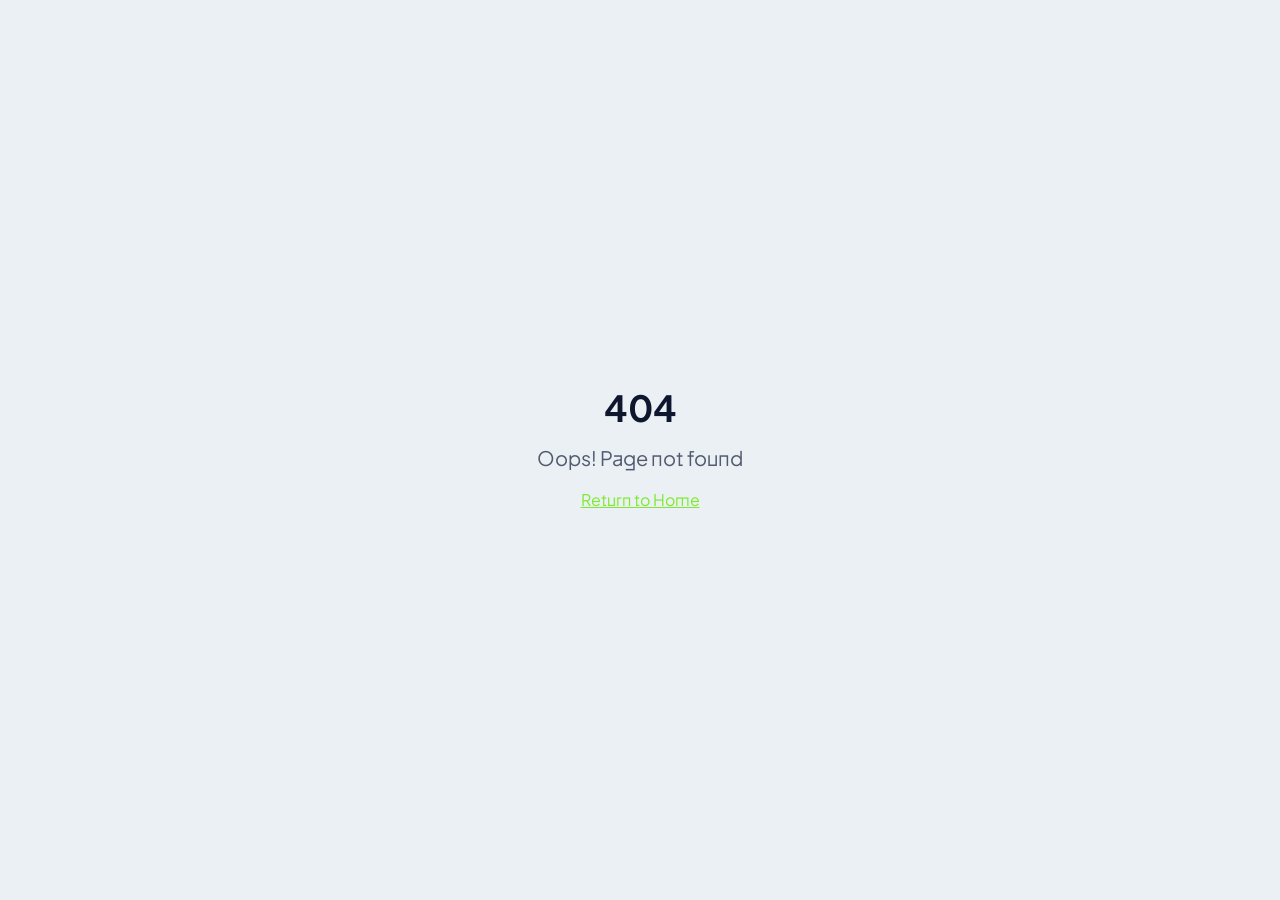
<file: wordpress-theme/smart-infraco/app/index.html>
<!doctype html>
<html lang="en">
  <head>
    <meta charset="UTF-8" />
    <meta name="viewport" content="width=device-width, initial-scale=1.0" />
    <title>Smart Infraco – Powering Ghana&#39;s Digital Backbone</title>
    <meta name="description" content="Ghana&#39;s national digital infrastructure company providing fibre connectivity, data centre services, cloud infrastructure, and managed IT solutions for government and enterprise.">
    <meta name="author" content="Smart Infraco" />
    <link rel="canonical" href="https://smartinfraco.com" />

    
    
    <meta property="og:type" content="website" />
    <meta property="og:image" content="https://storage.googleapis.com/gpt-engineer-file-uploads/attachments/og-images/0499023c-64fe-411e-8855-a6d4342780f2">

    <meta name="twitter:card" content="summary_large_image" />
    <meta name="twitter:site" content="@Lovable" />
    <meta name="twitter:image" content="https://storage.googleapis.com/gpt-engineer-file-uploads/attachments/og-images/0499023c-64fe-411e-8855-a6d4342780f2">
    
  
  
  
  <link rel="icon" type="image/png" href="./smart-infraco-favicon.png">
  <meta property="og:title" content="Smart Infraco – Powering Ghana&#39;s Digital Backbone">
  <meta name="twitter:title" content="Smart Infraco – Powering Ghana&#39;s Digital Backbone">
  <meta property="og:description" content="Ghana&#39;s national digital infrastructure company providing fibre connectivity, data centre services, cloud infrastructure, and managed IT solutions for government and enterprise.">
  <meta name="twitter:description" content="Ghana&#39;s national digital infrastructure company providing fibre connectivity, data centre services, cloud infrastructure, and managed IT solutions for government and enterprise.">
  <script type="module" crossorigin src="./assets/index-CgvpdDfD.js"></script>
  <link rel="stylesheet" crossorigin href="./assets/index-BrBWZV86.css">
</head>

  <body>
    <div id="root"></div>
  </body>
</html>
</file>
<file: wordpress-theme/smart-infraco/app/assets/index-BrBWZV86.css>
@import"https://fonts.googleapis.com/css2?family=Geist+Mono:wght@400;500;600;700&family=Plus+Jakarta+Sans:wght@300;400;500;600;700;800&display=swap";*,:before,:after{--tw-border-spacing-x: 0;--tw-border-spacing-y: 0;--tw-translate-x: 0;--tw-translate-y: 0;--tw-rotate: 0;--tw-skew-x: 0;--tw-skew-y: 0;--tw-scale-x: 1;--tw-scale-y: 1;--tw-pan-x: ;--tw-pan-y: ;--tw-pinch-zoom: ;--tw-scroll-snap-strictness: proximity;--tw-gradient-from-position: ;--tw-gradient-via-position: ;--tw-gradient-to-position: ;--tw-ordinal: ;--tw-slashed-zero: ;--tw-numeric-figure: ;--tw-numeric-spacing: ;--tw-numeric-fraction: ;--tw-ring-inset: ;--tw-ring-offset-width: 0px;--tw-ring-offset-color: #fff;--tw-ring-color: rgb(59 130 246 / .5);--tw-ring-offset-shadow: 0 0 #0000;--tw-ring-shadow: 0 0 #0000;--tw-shadow: 0 0 #0000;--tw-shadow-colored: 0 0 #0000;--tw-blur: ;--tw-brightness: ;--tw-contrast: ;--tw-grayscale: ;--tw-hue-rotate: ;--tw-invert: ;--tw-saturate: ;--tw-sepia: ;--tw-drop-shadow: ;--tw-backdrop-blur: ;--tw-backdrop-brightness: ;--tw-backdrop-contrast: ;--tw-backdrop-grayscale: ;--tw-backdrop-hue-rotate: ;--tw-backdrop-invert: ;--tw-backdrop-opacity: ;--tw-backdrop-saturate: ;--tw-backdrop-sepia: ;--tw-contain-size: ;--tw-contain-layout: ;--tw-contain-paint: ;--tw-contain-style: }::backdrop{--tw-border-spacing-x: 0;--tw-border-spacing-y: 0;--tw-translate-x: 0;--tw-translate-y: 0;--tw-rotate: 0;--tw-skew-x: 0;--tw-skew-y: 0;--tw-scale-x: 1;--tw-scale-y: 1;--tw-pan-x: ;--tw-pan-y: ;--tw-pinch-zoom: ;--tw-scroll-snap-strictness: proximity;--tw-gradient-from-position: ;--tw-gradient-via-position: ;--tw-gradient-to-position: ;--tw-ordinal: ;--tw-slashed-zero: ;--tw-numeric-figure: ;--tw-numeric-spacing: ;--tw-numeric-fraction: ;--tw-ring-inset: ;--tw-ring-offset-width: 0px;--tw-ring-offset-color: #fff;--tw-ring-color: rgb(59 130 246 / .5);--tw-ring-offset-shadow: 0 0 #0000;--tw-ring-shadow: 0 0 #0000;--tw-shadow: 0 0 #0000;--tw-shadow-colored: 0 0 #0000;--tw-blur: ;--tw-brightness: ;--tw-contrast: ;--tw-grayscale: ;--tw-hue-rotate: ;--tw-invert: ;--tw-saturate: ;--tw-sepia: ;--tw-drop-shadow: ;--tw-backdrop-blur: ;--tw-backdrop-brightness: ;--tw-backdrop-contrast: ;--tw-backdrop-grayscale: ;--tw-backdrop-hue-rotate: ;--tw-backdrop-invert: ;--tw-backdrop-opacity: ;--tw-backdrop-saturate: ;--tw-backdrop-sepia: ;--tw-contain-size: ;--tw-contain-layout: ;--tw-contain-paint: ;--tw-contain-style: }*,:before,:after{box-sizing:border-box;border-width:0;border-style:solid;border-color:#e5e7eb}:before,:after{--tw-content: ""}html,:host{line-height:1.5;-webkit-text-size-adjust:100%;-moz-tab-size:4;-o-tab-size:4;tab-size:4;font-family:Plus Jakarta Sans,Inter,system-ui,sans-serif;font-feature-settings:normal;font-variation-settings:normal;-webkit-tap-highlight-color:transparent}body{margin:0;line-height:inherit}hr{height:0;color:inherit;border-top-width:1px}abbr:where([title]){-webkit-text-decoration:underline dotted;text-decoration:underline dotted}h1,h2,h3,h4,h5,h6{font-size:inherit;font-weight:inherit}a{color:inherit;text-decoration:inherit}b,strong{font-weight:bolder}code,kbd,samp,pre{font-family:Geist Mono,Courier New,monospace;font-feature-settings:normal;font-variation-settings:normal;font-size:1em}small{font-size:80%}sub,sup{font-size:75%;line-height:0;position:relative;vertical-align:baseline}sub{bottom:-.25em}sup{top:-.5em}table{text-indent:0;border-color:inherit;border-collapse:collapse}button,input,optgroup,select,textarea{font-family:inherit;font-feature-settings:inherit;font-variation-settings:inherit;font-size:100%;font-weight:inherit;line-height:inherit;letter-spacing:inherit;color:inherit;margin:0;padding:0}button,select{text-transform:none}button,input:where([type=button]),input:where([type=reset]),input:where([type=submit]){-webkit-appearance:button;background-color:transparent;background-image:none}:-moz-focusring{outline:auto}:-moz-ui-invalid{box-shadow:none}progress{vertical-align:baseline}::-webkit-inner-spin-button,::-webkit-outer-spin-button{height:auto}[type=search]{-webkit-appearance:textfield;outline-offset:-2px}::-webkit-search-decoration{-webkit-appearance:none}::-webkit-file-upload-button{-webkit-appearance:button;font:inherit}summary{display:list-item}blockquote,dl,dd,h1,h2,h3,h4,h5,h6,hr,figure,p,pre{margin:0}fieldset{margin:0;padding:0}legend{padding:0}ol,ul,menu{list-style:none;margin:0;padding:0}dialog{padding:0}textarea{resize:vertical}input::-moz-placeholder,textarea::-moz-placeholder{opacity:1;color:#9ca3af}input::placeholder,textarea::placeholder{opacity:1;color:#9ca3af}button,[role=button]{cursor:pointer}:disabled{cursor:default}img,svg,video,canvas,audio,iframe,embed,object{display:block;vertical-align:middle}img,video{max-width:100%;height:auto}[hidden]:where(:not([hidden=until-found])){display:none}:root{--background: 0 0% 100%;--foreground: 225 50% 12%;--card: 0 0% 100%;--card-foreground: 225 50% 12%;--popover: 0 0% 100%;--popover-foreground: 225 50% 12%;--primary: 95 82% 55%;--primary-foreground: 225 60% 8%;--secondary: 225 50% 10%;--secondary-foreground: 0 0% 100%;--muted: 210 30% 94%;--muted-foreground: 225 15% 38%;--accent: 95 82% 55%;--accent-foreground: 225 60% 8%;--destructive: 0 84% 60%;--destructive-foreground: 0 0% 100%;--border: 210 30% 88%;--input: 210 30% 88%;--ring: 95 82% 55%;--radius: 0;--sidebar-background: 0 0% 100%;--sidebar-foreground: 225 50% 12%;--sidebar-primary: 95 82% 55%;--sidebar-primary-foreground: 225 60% 8%;--sidebar-accent: 210 30% 94%;--sidebar-accent-foreground: 225 50% 12%;--sidebar-border: 210 30% 88%;--sidebar-ring: 95 82% 55%;--dark: 225 50% 8%;--dark-foreground: 0 0% 100%;--surface-1: 0 0% 100%;--surface-2: 210 30% 97%;--surface-glass: 0 0% 100%;--hairline: 225 50% 12% / .1;--grid-line: 225 50% 12% / .06;--gradient-primary: linear-gradient(135deg, hsl(206 70% 50%), hsl(202 90% 70%));--gradient-sky: linear-gradient(180deg, hsl(206 75% 48%) 0%, hsl(202 85% 65%) 60%, hsl(200 90% 80%) 100%);--gradient-aurora: linear-gradient(120deg, hsl(206 70% 45%) 0%, hsl(202 80% 65%) 50%, hsl(75 100% 70%) 100%);--gradient-mesh: radial-gradient(at 20% 20%, hsl(202 90% 75% / .5) 0px, transparent 55%), radial-gradient(at 80% 0%, hsl(75 100% 70% / .18) 0px, transparent 55%), radial-gradient(at 60% 90%, hsl(206 80% 70% / .45) 0px, transparent 60%);--gradient-dark: linear-gradient(135deg, hsl(225 50% 6%), hsl(225 50% 14%));--shadow-card: 0 4px 12px hsl(225 50% 12% / .08);--shadow-elevated: 0 8px 24px hsl(225 50% 12% / .12);--glow-primary: 0 0 50px -10px hsl(95 82% 55% / .55);--glow-accent: 0 0 50px -10px hsl(95 82% 55% / .55);--ease-out-expo: cubic-bezier(.22, 1, .36, 1);--ease-in-out-soft: cubic-bezier(.65, 0, .35, 1)}*{border-color:hsl(var(--border));border-radius:0!important}*:before,*:after{border-radius:0!important}html{scroll-behavior:smooth}body{font-family:Plus Jakarta Sans,Inter,system-ui,sans-serif;color:hsl(var(--foreground));-webkit-font-smoothing:antialiased;-moz-osx-font-smoothing:grayscale;background:hsl(var(--background));font-feature-settings:"ss01","cv11"}::-moz-selection{background:hsl(var(--primary) / .55);color:hsl(var(--primary-foreground))}::selection{background:hsl(var(--primary) / .55);color:hsl(var(--primary-foreground))}h1,h2,h3,h4,h5,h6{font-family:Plus Jakarta Sans,Inter,system-ui,sans-serif;letter-spacing:0}.container{width:100%;margin-right:auto;margin-left:auto;padding-right:2rem;padding-left:2rem}@media (min-width: 1400px){.container{max-width:1400px}}.sr-only{position:absolute;width:1px;height:1px;padding:0;margin:-1px;overflow:hidden;clip:rect(0,0,0,0);white-space:nowrap;border-width:0}.pointer-events-none{pointer-events:none}.pointer-events-auto{pointer-events:auto}.visible{visibility:visible}.invisible{visibility:hidden}.static{position:static}.fixed{position:fixed}.absolute{position:absolute}.relative{position:relative}.inset-0{top:0;right:0;bottom:0;left:0}.inset-x-0{left:0;right:0}.inset-y-0{top:0;bottom:0}.-bottom-12{bottom:-3rem}.-left-12{left:-3rem}.-right-12{right:-3rem}.-top-12{top:-3rem}.bottom-0{bottom:0}.bottom-5{bottom:1.25rem}.left-0{left:0}.left-1{left:.25rem}.left-1\/2{left:50%}.left-2{left:.5rem}.left-4{left:1rem}.left-5{left:1.25rem}.left-\[50\%\]{left:50%}.right-0{right:0}.right-1{right:.25rem}.right-2{right:.5rem}.right-3{right:.75rem}.right-4{right:1rem}.right-5{right:1.25rem}.right-6{right:1.5rem}.top-0{top:0}.top-1\.5{top:.375rem}.top-1\/2{top:50%}.top-2{top:.5rem}.top-3\.5{top:.875rem}.top-4{top:1rem}.top-5{top:1.25rem}.top-6{top:1.5rem}.top-8{top:2rem}.top-\[1px\]{top:1px}.top-\[50\%\]{top:50%}.top-\[60\%\]{top:60%}.top-full{top:100%}.z-10{z-index:10}.z-20{z-index:20}.z-50{z-index:50}.z-\[100\]{z-index:100}.z-\[1\]{z-index:1}.col-start-1{grid-column-start:1}.row-start-1{grid-row-start:1}.-m-2{margin:-.5rem}.-mx-1{margin-left:-.25rem;margin-right:-.25rem}.mx-1{margin-left:.25rem;margin-right:.25rem}.mx-2{margin-left:.5rem;margin-right:.5rem}.mx-3\.5{margin-left:.875rem;margin-right:.875rem}.mx-auto{margin-left:auto;margin-right:auto}.my-0\.5{margin-top:.125rem;margin-bottom:.125rem}.my-1{margin-top:.25rem;margin-bottom:.25rem}.-ml-4{margin-left:-1rem}.-mt-4{margin-top:-1rem}.mb-1{margin-bottom:.25rem}.mb-10{margin-bottom:2.5rem}.mb-12{margin-bottom:3rem}.mb-14{margin-bottom:3.5rem}.mb-3\.5{margin-bottom:.875rem}.mb-4{margin-bottom:1rem}.mb-6{margin-bottom:1.5rem}.mb-7{margin-bottom:1.75rem}.mb-8{margin-bottom:2rem}.ml-1{margin-left:.25rem}.ml-3{margin-left:.75rem}.ml-auto{margin-left:auto}.mr-2{margin-right:.5rem}.mt-0\.5{margin-top:.125rem}.mt-1{margin-top:.25rem}.mt-1\.5{margin-top:.375rem}.mt-10{margin-top:2.5rem}.mt-11{margin-top:2.75rem}.mt-12{margin-top:3rem}.mt-14{margin-top:3.5rem}.mt-16{margin-top:4rem}.mt-2{margin-top:.5rem}.mt-20{margin-top:5rem}.mt-24{margin-top:6rem}.mt-3{margin-top:.75rem}.mt-4{margin-top:1rem}.mt-5{margin-top:1.25rem}.mt-6{margin-top:1.5rem}.mt-7{margin-top:1.75rem}.mt-8{margin-top:2rem}.mt-9{margin-top:2.25rem}.mt-auto{margin-top:auto}.mt-px{margin-top:1px}.block{display:block}.inline-block{display:inline-block}.inline{display:inline}.flex{display:flex}.inline-flex{display:inline-flex}.table{display:table}.grid{display:grid}.contents{display:contents}.hidden{display:none}.aspect-\[16\/10\]{aspect-ratio:16/10}.aspect-\[16\/9\]{aspect-ratio:16/9}.aspect-\[4\/2\.6\]{aspect-ratio:4/2.6}.aspect-\[4\/3\]{aspect-ratio:4/3}.aspect-\[4\/5\]{aspect-ratio:4/5}.aspect-square{aspect-ratio:1 / 1}.aspect-video{aspect-ratio:16 / 9}.size-4{width:1rem;height:1rem}.h-1\.5{height:.375rem}.h-1\/3{height:33.333333%}.h-10{height:2.5rem}.h-11{height:2.75rem}.h-12{height:3rem}.h-14{height:3.5rem}.h-16{height:4rem}.h-2{height:.5rem}.h-2\.5{height:.625rem}.h-2\/3{height:66.666667%}.h-20{height:5rem}.h-3{height:.75rem}.h-3\.5{height:.875rem}.h-4{height:1rem}.h-40{height:10rem}.h-5{height:1.25rem}.h-6{height:1.5rem}.h-7{height:1.75rem}.h-8{height:2rem}.h-9{height:2.25rem}.h-\[0\.86em\]{height:.86em}.h-\[120px\]{height:120px}.h-\[1px\]{height:1px}.h-\[64px\]{height:64px}.h-\[var\(--radix-navigation-menu-viewport-height\)\]{height:var(--radix-navigation-menu-viewport-height)}.h-\[var\(--radix-select-trigger-height\)\]{height:var(--radix-select-trigger-height)}.h-auto{height:auto}.h-full{height:100%}.h-px{height:1px}.h-svh{height:100svh}.max-h-96{max-height:24rem}.max-h-\[300px\]{max-height:300px}.max-h-screen{max-height:100vh}.min-h-0{min-height:0px}.min-h-12{min-height:3rem}.min-h-14{min-height:3.5rem}.min-h-\[100svh\]{min-height:100svh}.min-h-\[160px\]{min-height:160px}.min-h-\[205px\]{min-height:205px}.min-h-\[220px\]{min-height:220px}.min-h-\[225px\]{min-height:225px}.min-h-\[260px\]{min-height:260px}.min-h-\[310px\]{min-height:310px}.min-h-\[460px\]{min-height:460px}.min-h-\[500px\]{min-height:500px}.min-h-\[520px\]{min-height:520px}.min-h-\[560px\]{min-height:560px}.min-h-\[620px\]{min-height:620px}.min-h-\[644px\]{min-height:644px}.min-h-\[78vh\]{min-height:78vh}.min-h-\[80px\]{min-height:80px}.min-h-\[92svh\]{min-height:92svh}.min-h-\[calc\(100svh-1\.5rem\)\]{min-height:calc(100svh - 1.5rem)}.min-h-screen{min-height:100vh}.min-h-svh{min-height:100svh}.w-0{width:0px}.w-1{width:.25rem}.w-10{width:2.5rem}.w-11{width:2.75rem}.w-12{width:3rem}.w-14{width:3.5rem}.w-16{width:4rem}.w-2{width:.5rem}.w-2\.5{width:.625rem}.w-3{width:.75rem}.w-3\.5{width:.875rem}.w-3\/4{width:75%}.w-4{width:1rem}.w-44{width:11rem}.w-5{width:1.25rem}.w-6{width:1.5rem}.w-64{width:16rem}.w-7{width:1.75rem}.w-72{width:18rem}.w-8{width:2rem}.w-9{width:2.25rem}.w-\[--sidebar-width\]{width:var(--sidebar-width)}.w-\[0\.08em\]{width:.08em}.w-\[100px\]{width:100px}.w-\[1px\]{width:1px}.w-\[230px\]{width:230px}.w-\[290px\]{width:290px}.w-\[350px\]{width:350px}.w-\[420px\]{width:420px}.w-\[58\%\]{width:58%}.w-\[90px\]{width:90px}.w-\[calc\(100vw-2\.5rem\)\]{width:calc(100vw - 2.5rem)}.w-auto{width:auto}.w-full{width:100%}.w-max{width:-moz-max-content;width:max-content}.w-px{width:1px}.w-screen{width:100vw}.min-w-0{min-width:0px}.min-w-5{min-width:1.25rem}.min-w-\[12rem\]{min-width:12rem}.min-w-\[8rem\]{min-width:8rem}.min-w-\[var\(--radix-select-trigger-width\)\]{min-width:var(--radix-select-trigger-width)}.max-w-2xl{max-width:42rem}.max-w-3xl{max-width:48rem}.max-w-4xl{max-width:56rem}.max-w-5xl{max-width:64rem}.max-w-6xl{max-width:72rem}.max-w-\[--skeleton-width\]{max-width:var(--skeleton-width)}.max-w-\[11ch\]{max-width:11ch}.max-w-\[1220px\]{max-width:1220px}.max-w-\[1260px\]{max-width:1260px}.max-w-\[1420px\]{max-width:1420px}.max-w-\[1500px\]{max-width:1500px}.max-w-\[1680px\]{max-width:1680px}.max-w-\[170px\]{max-width:170px}.max-w-\[330px\]{max-width:330px}.max-w-\[860px\]{max-width:860px}.max-w-\[980px\]{max-width:980px}.max-w-lg{max-width:32rem}.max-w-max{max-width:-moz-max-content;max-width:max-content}.max-w-md{max-width:28rem}.max-w-none{max-width:none}.max-w-sm{max-width:24rem}.max-w-xl{max-width:36rem}.max-w-xs{max-width:20rem}.flex-1{flex:1 1 0%}.shrink-0{flex-shrink:0}.flex-grow,.grow{flex-grow:1}.grow-0{flex-grow:0}.basis-full{flex-basis:100%}.caption-bottom{caption-side:bottom}.border-collapse{border-collapse:collapse}.origin-left{transform-origin:left}.-translate-x-1{--tw-translate-x: -.25rem;transform:translate(var(--tw-translate-x),var(--tw-translate-y)) rotate(var(--tw-rotate)) skew(var(--tw-skew-x)) skewY(var(--tw-skew-y)) scaleX(var(--tw-scale-x)) scaleY(var(--tw-scale-y))}.-translate-x-1\/2{--tw-translate-x: -50%;transform:translate(var(--tw-translate-x),var(--tw-translate-y)) rotate(var(--tw-rotate)) skew(var(--tw-skew-x)) skewY(var(--tw-skew-y)) scaleX(var(--tw-scale-x)) scaleY(var(--tw-scale-y))}.-translate-x-px{--tw-translate-x: -1px;transform:translate(var(--tw-translate-x),var(--tw-translate-y)) rotate(var(--tw-rotate)) skew(var(--tw-skew-x)) skewY(var(--tw-skew-y)) scaleX(var(--tw-scale-x)) scaleY(var(--tw-scale-y))}.-translate-y-1\/2{--tw-translate-y: -50%;transform:translate(var(--tw-translate-x),var(--tw-translate-y)) rotate(var(--tw-rotate)) skew(var(--tw-skew-x)) skewY(var(--tw-skew-y)) scaleX(var(--tw-scale-x)) scaleY(var(--tw-scale-y))}.translate-x-\[-50\%\]{--tw-translate-x: -50%;transform:translate(var(--tw-translate-x),var(--tw-translate-y)) rotate(var(--tw-rotate)) skew(var(--tw-skew-x)) skewY(var(--tw-skew-y)) scaleX(var(--tw-scale-x)) scaleY(var(--tw-scale-y))}.translate-x-px{--tw-translate-x: 1px;transform:translate(var(--tw-translate-x),var(--tw-translate-y)) rotate(var(--tw-rotate)) skew(var(--tw-skew-x)) skewY(var(--tw-skew-y)) scaleX(var(--tw-scale-x)) scaleY(var(--tw-scale-y))}.translate-y-2{--tw-translate-y: .5rem;transform:translate(var(--tw-translate-x),var(--tw-translate-y)) rotate(var(--tw-rotate)) skew(var(--tw-skew-x)) skewY(var(--tw-skew-y)) scaleX(var(--tw-scale-x)) scaleY(var(--tw-scale-y))}.translate-y-\[-50\%\]{--tw-translate-y: -50%;transform:translate(var(--tw-translate-x),var(--tw-translate-y)) rotate(var(--tw-rotate)) skew(var(--tw-skew-x)) skewY(var(--tw-skew-y)) scaleX(var(--tw-scale-x)) scaleY(var(--tw-scale-y))}.translate-y-\[0\.08em\]{--tw-translate-y: .08em;transform:translate(var(--tw-translate-x),var(--tw-translate-y)) rotate(var(--tw-rotate)) skew(var(--tw-skew-x)) skewY(var(--tw-skew-y)) scaleX(var(--tw-scale-x)) scaleY(var(--tw-scale-y))}.translate-y-px{--tw-translate-y: 1px;transform:translate(var(--tw-translate-x),var(--tw-translate-y)) rotate(var(--tw-rotate)) skew(var(--tw-skew-x)) skewY(var(--tw-skew-y)) scaleX(var(--tw-scale-x)) scaleY(var(--tw-scale-y))}.rotate-45{--tw-rotate: 45deg;transform:translate(var(--tw-translate-x),var(--tw-translate-y)) rotate(var(--tw-rotate)) skew(var(--tw-skew-x)) skewY(var(--tw-skew-y)) scaleX(var(--tw-scale-x)) scaleY(var(--tw-scale-y))}.rotate-90{--tw-rotate: 90deg;transform:translate(var(--tw-translate-x),var(--tw-translate-y)) rotate(var(--tw-rotate)) skew(var(--tw-skew-x)) skewY(var(--tw-skew-y)) scaleX(var(--tw-scale-x)) scaleY(var(--tw-scale-y))}.transform{transform:translate(var(--tw-translate-x),var(--tw-translate-y)) rotate(var(--tw-rotate)) skew(var(--tw-skew-x)) skewY(var(--tw-skew-y)) scaleX(var(--tw-scale-x)) scaleY(var(--tw-scale-y))}.animate-marquee{animation:marquee 38s linear infinite}.animate-marquee-slow{animation:marquee 60s linear infinite}@keyframes pulse{50%{opacity:.5}}.animate-pulse{animation:pulse 2s cubic-bezier(.4,0,.6,1) infinite}@keyframes spin{to{transform:rotate(360deg)}}.animate-spin{animation:spin 1s linear infinite}.cursor-default{cursor:default}.cursor-pointer{cursor:pointer}.touch-none{touch-action:none}.select-none{-webkit-user-select:none;-moz-user-select:none;user-select:none}.resize-none{resize:none}.snap-x{scroll-snap-type:x var(--tw-scroll-snap-strictness)}.snap-mandatory{--tw-scroll-snap-strictness: mandatory}.snap-center{scroll-snap-align:center}.snap-always{scroll-snap-stop:always}.scroll-px-5{scroll-padding-left:1.25rem;scroll-padding-right:1.25rem}.list-none{list-style-type:none}.grid-cols-1{grid-template-columns:repeat(1,minmax(0,1fr))}.grid-cols-2{grid-template-columns:repeat(2,minmax(0,1fr))}.grid-cols-3{grid-template-columns:repeat(3,minmax(0,1fr))}.grid-cols-\[3rem_1fr\]{grid-template-columns:3rem 1fr}.flex-row{flex-direction:row}.flex-col{flex-direction:column}.flex-col-reverse{flex-direction:column-reverse}.flex-wrap{flex-wrap:wrap}.items-start{align-items:flex-start}.items-end{align-items:flex-end}.items-center{align-items:center}.items-stretch{align-items:stretch}.justify-end{justify-content:flex-end}.justify-center{justify-content:center}.justify-between{justify-content:space-between}.gap-1{gap:.25rem}.gap-1\.5{gap:.375rem}.gap-10{gap:2.5rem}.gap-12{gap:3rem}.gap-14{gap:3.5rem}.gap-16{gap:4rem}.gap-2{gap:.5rem}.gap-2\.5{gap:.625rem}.gap-3{gap:.75rem}.gap-4{gap:1rem}.gap-5{gap:1.25rem}.gap-6{gap:1.5rem}.gap-7{gap:1.75rem}.gap-8{gap:2rem}.gap-px{gap:1px}.gap-x-8{-moz-column-gap:2rem;column-gap:2rem}.gap-y-7{row-gap:1.75rem}.space-x-1>:not([hidden])~:not([hidden]){--tw-space-x-reverse: 0;margin-right:calc(.25rem * var(--tw-space-x-reverse));margin-left:calc(.25rem * calc(1 - var(--tw-space-x-reverse)))}.space-x-4>:not([hidden])~:not([hidden]){--tw-space-x-reverse: 0;margin-right:calc(1rem * var(--tw-space-x-reverse));margin-left:calc(1rem * calc(1 - var(--tw-space-x-reverse)))}.space-y-1>:not([hidden])~:not([hidden]){--tw-space-y-reverse: 0;margin-top:calc(.25rem * calc(1 - var(--tw-space-y-reverse)));margin-bottom:calc(.25rem * var(--tw-space-y-reverse))}.space-y-1\.5>:not([hidden])~:not([hidden]){--tw-space-y-reverse: 0;margin-top:calc(.375rem * calc(1 - var(--tw-space-y-reverse)));margin-bottom:calc(.375rem * var(--tw-space-y-reverse))}.space-y-14>:not([hidden])~:not([hidden]){--tw-space-y-reverse: 0;margin-top:calc(3.5rem * calc(1 - var(--tw-space-y-reverse)));margin-bottom:calc(3.5rem * var(--tw-space-y-reverse))}.space-y-2>:not([hidden])~:not([hidden]){--tw-space-y-reverse: 0;margin-top:calc(.5rem * calc(1 - var(--tw-space-y-reverse)));margin-bottom:calc(.5rem * var(--tw-space-y-reverse))}.space-y-4>:not([hidden])~:not([hidden]){--tw-space-y-reverse: 0;margin-top:calc(1rem * calc(1 - var(--tw-space-y-reverse)));margin-bottom:calc(1rem * var(--tw-space-y-reverse))}.space-y-5>:not([hidden])~:not([hidden]){--tw-space-y-reverse: 0;margin-top:calc(1.25rem * calc(1 - var(--tw-space-y-reverse)));margin-bottom:calc(1.25rem * var(--tw-space-y-reverse))}.space-y-6>:not([hidden])~:not([hidden]){--tw-space-y-reverse: 0;margin-top:calc(1.5rem * calc(1 - var(--tw-space-y-reverse)));margin-bottom:calc(1.5rem * var(--tw-space-y-reverse))}.self-start{align-self:flex-start}.overflow-auto{overflow:auto}.overflow-hidden{overflow:hidden}.overflow-visible{overflow:visible}.overflow-x-auto{overflow-x:auto}.overflow-y-auto{overflow-y:auto}.overflow-x-hidden{overflow-x:hidden}.overscroll-x-contain{overscroll-behavior-x:contain}.whitespace-nowrap{white-space:nowrap}.text-pretty{text-wrap:pretty}.break-words{overflow-wrap:break-word}.rounded-2xl{border-radius:1rem}.rounded-3xl{border-radius:1.5rem}.rounded-\[2\.4rem\]{border-radius:2.4rem}.rounded-\[24px\]{border-radius:24px}.rounded-\[2px\]{border-radius:2px}.rounded-\[inherit\]{border-radius:inherit}.rounded-full{border-radius:9999px}.rounded-lg{border-radius:var(--radius)}.rounded-md{border-radius:calc(var(--radius) - 2px)}.rounded-sm{border-radius:calc(var(--radius) - 4px)}.rounded-t-\[10px\]{border-top-left-radius:10px;border-top-right-radius:10px}.rounded-tl-sm{border-top-left-radius:calc(var(--radius) - 4px)}.border{border-width:1px}.border-0{border-width:0px}.border-2{border-width:2px}.border-\[1\.5px\]{border-width:1.5px}.border-y{border-top-width:1px;border-bottom-width:1px}.border-b{border-bottom-width:1px}.border-l{border-left-width:1px}.border-r{border-right-width:1px}.border-t{border-top-width:1px}.border-dashed{border-style:dashed}.border-\[--color-border\]{border-color:var(--color-border)}.border-border{border-color:hsl(var(--border))}.border-border\/50{border-color:hsl(var(--border) / .5)}.border-destructive{border-color:hsl(var(--destructive))}.border-destructive\/50{border-color:hsl(var(--destructive) / .5)}.border-input{border-color:hsl(var(--input))}.border-primary{border-color:hsl(var(--primary))}.border-primary-foreground\/40{border-color:hsl(var(--primary-foreground) / .4)}.border-secondary\/15{border-color:hsl(var(--secondary) / .15)}.border-sidebar-border{border-color:hsl(var(--sidebar-border))}.border-slate-200{--tw-border-opacity: 1;border-color:rgb(226 232 240 / var(--tw-border-opacity, 1))}.border-slate-200\/40{border-color:#e2e8f066}.border-slate-300{--tw-border-opacity: 1;border-color:rgb(203 213 225 / var(--tw-border-opacity, 1))}.border-transparent{border-color:transparent}.border-white\/15{border-color:#ffffff26}.border-white\/20{border-color:#fff3}.border-white\/30{border-color:#ffffff4d}.border-white\/5{border-color:#ffffff0d}.border-white\/55{border-color:#ffffff8c}.border-l-transparent{border-left-color:transparent}.border-t-primary-foreground{border-top-color:hsl(var(--primary-foreground))}.border-t-transparent{border-top-color:transparent}.bg-\[\#f3f3f1\]{--tw-bg-opacity: 1;background-color:rgb(243 243 241 / var(--tw-bg-opacity, 1))}.bg-\[\#f4f7fa\]{--tw-bg-opacity: 1;background-color:rgb(244 247 250 / var(--tw-bg-opacity, 1))}.bg-\[--color-bg\]{background-color:var(--color-bg)}.bg-\[hsl\(206_70\%_50\%\)\]{--tw-bg-opacity: 1;background-color:hsl(206 70% 50% / var(--tw-bg-opacity, 1))}.bg-accent{background-color:hsl(var(--accent))}.bg-background{background-color:hsl(var(--background))}.bg-black\/25{background-color:#00000040}.bg-black\/80{background-color:#000c}.bg-border{background-color:hsl(var(--border))}.bg-card{background-color:hsl(var(--card))}.bg-current{background-color:currentColor}.bg-dark{background-color:hsl(var(--dark))}.bg-dark-foreground\/\[0\.03\]{background-color:hsl(var(--dark-foreground) / .03)}.bg-destructive{background-color:hsl(var(--destructive))}.bg-foreground{background-color:hsl(var(--foreground))}.bg-muted{background-color:hsl(var(--muted))}.bg-muted\/50{background-color:hsl(var(--muted) / .5)}.bg-popover{background-color:hsl(var(--popover))}.bg-primary{background-color:hsl(var(--primary))}.bg-primary\/15{background-color:hsl(var(--primary) / .15)}.bg-primary\/70{background-color:hsl(var(--primary) / .7)}.bg-primary\/95{background-color:hsl(var(--primary) / .95)}.bg-secondary{background-color:hsl(var(--secondary))}.bg-secondary\/15{background-color:hsl(var(--secondary) / .15)}.bg-secondary\/35{background-color:hsl(var(--secondary) / .35)}.bg-secondary\/70{background-color:hsl(var(--secondary) / .7)}.bg-sidebar{background-color:hsl(var(--sidebar-background))}.bg-sidebar-border{background-color:hsl(var(--sidebar-border))}.bg-sky-600{--tw-bg-opacity: 1;background-color:rgb(2 132 199 / var(--tw-bg-opacity, 1))}.bg-slate-100{--tw-bg-opacity: 1;background-color:rgb(241 245 249 / var(--tw-bg-opacity, 1))}.bg-slate-300{--tw-bg-opacity: 1;background-color:rgb(203 213 225 / var(--tw-bg-opacity, 1))}.bg-slate-500\/70{background-color:#64748bb3}.bg-transparent{background-color:transparent}.bg-white{--tw-bg-opacity: 1;background-color:rgb(255 255 255 / var(--tw-bg-opacity, 1))}.bg-white\/10{background-color:#ffffff1a}.bg-white\/15{background-color:#ffffff26}.bg-white\/20{background-color:#fff3}.bg-white\/25{background-color:#ffffff40}.bg-white\/30{background-color:#ffffff4d}.bg-white\/\[0\.06\]{background-color:#ffffff0f}.bg-\[linear-gradient\(180deg\,hsl\(220_50\%_8\%_\/_0\.32\)_0\%\,hsl\(220_50\%_8\%_\/_0\.24\)_38\%\,hsl\(220_50\%_8\%_\/_0\.88\)_100\%\)\]{background-image:linear-gradient(180deg,#0a111f52,#0a111f3d 38%,#0a111fe0)}.bg-\[linear-gradient\(90deg\,hsl\(203_92\%_42\%_\/_0\.86\)_0\%\,hsl\(203_88\%_48\%_\/_0\.58\)_28\%\,hsl\(203_88\%_48\%_\/_0\.18\)_52\%\,transparent_72\%\)\]{background-image:linear-gradient(90deg,hsl(203 92% 42% / .86) 0%,hsl(203 88% 48% / .58) 28%,hsl(203 88% 48% / .18) 52%,transparent 72%)}.bg-\[linear-gradient\(90deg\,hsl\(206_70\%_31\%_\/_0\.92\)\,hsl\(206_70\%_50\%_\/_0\.78\)\)\]{background-image:linear-gradient(90deg,#185686eb,#268bd9c7)}.bg-\[linear-gradient\(90deg\,hsl\(225_50\%_8\%_\/_0\.92\)_0\%\,hsl\(225_50\%_8\%_\/_0\.78\)_34\%\,hsl\(206_70\%_50\%_\/_0\.26\)_66\%\,transparent_100\%\)\]{background-image:linear-gradient(90deg,hsl(225 50% 8% / .92) 0%,hsl(225 50% 8% / .78) 34%,hsl(206 70% 50% / .26) 66%,transparent 100%)}.bg-\[linear-gradient\(90deg\,hsl\(225_50\%_8\%_\/_0\.94\)_0\%\,hsl\(225_50\%_8\%_\/_0\.82\)_42\%\,hsl\(225_50\%_8\%_\/_0\.52\)_72\%\,hsl\(225_50\%_8\%_\/_0\.34\)_100\%\)\]{background-image:linear-gradient(90deg,#0a0f1ff0,#0a0f1fd1 42%,#0a0f1f85 72%,#0a0f1f57)}.bg-\[radial-gradient\(ellipse_at_30\%_50\%\,hsl\(95_82\%_55\%_\/_0\.03\)\,transparent_60\%\)\]{background-image:radial-gradient(ellipse at 30% 50%,hsl(95 82% 55% / .03),transparent 60%)}.bg-\[radial-gradient\(ellipse_at_70\%_80\%\,hsl\(206_70\%_50\%_\/_0\.02\)\,transparent_60\%\)\]{background-image:radial-gradient(ellipse at 70% 80%,hsl(206 70% 50% / .02),transparent 60%)}.bg-gradient-to-r{background-image:linear-gradient(to right,var(--tw-gradient-stops))}.bg-gradient-to-t{background-image:linear-gradient(to top,var(--tw-gradient-stops))}.from-\[hsl\(206_70\%_35\%_\/_0\.82\)\]{--tw-gradient-from: hsl(206 70% 35% / .82) var(--tw-gradient-from-position);--tw-gradient-to: hsl(206 70% 35% / 0) var(--tw-gradient-to-position);--tw-gradient-stops: var(--tw-gradient-from), var(--tw-gradient-to)}.from-background{--tw-gradient-from: hsl(var(--background)) var(--tw-gradient-from-position);--tw-gradient-to: hsl(var(--background) / 0) var(--tw-gradient-to-position);--tw-gradient-stops: var(--tw-gradient-from), var(--tw-gradient-to)}.from-secondary{--tw-gradient-from: hsl(var(--secondary)) var(--tw-gradient-from-position);--tw-gradient-to: hsl(var(--secondary) / 0) var(--tw-gradient-to-position);--tw-gradient-stops: var(--tw-gradient-from), var(--tw-gradient-to)}.from-secondary\/65{--tw-gradient-from: hsl(var(--secondary) / .65) var(--tw-gradient-from-position);--tw-gradient-to: hsl(var(--secondary) / 0) var(--tw-gradient-to-position);--tw-gradient-stops: var(--tw-gradient-from), var(--tw-gradient-to)}.from-secondary\/90{--tw-gradient-from: hsl(var(--secondary) / .9) var(--tw-gradient-from-position);--tw-gradient-to: hsl(var(--secondary) / 0) var(--tw-gradient-to-position);--tw-gradient-stops: var(--tw-gradient-from), var(--tw-gradient-to)}.from-transparent{--tw-gradient-from: transparent var(--tw-gradient-from-position);--tw-gradient-to: rgb(0 0 0 / 0) var(--tw-gradient-to-position);--tw-gradient-stops: var(--tw-gradient-from), var(--tw-gradient-to)}.from-white{--tw-gradient-from: #fff var(--tw-gradient-from-position);--tw-gradient-to: rgb(255 255 255 / 0) var(--tw-gradient-to-position);--tw-gradient-stops: var(--tw-gradient-from), var(--tw-gradient-to)}.from-white\/70{--tw-gradient-from: rgb(255 255 255 / .7) var(--tw-gradient-from-position);--tw-gradient-to: rgb(255 255 255 / 0) var(--tw-gradient-to-position);--tw-gradient-stops: var(--tw-gradient-from), var(--tw-gradient-to)}.via-\[hsl\(206_70\%_50\%_\/_0\.42\)\]{--tw-gradient-to: hsl(206 70% 50% / 0) var(--tw-gradient-to-position);--tw-gradient-stops: var(--tw-gradient-from), hsl(206 70% 50% / .42) var(--tw-gradient-via-position), var(--tw-gradient-to)}.via-primary\/40{--tw-gradient-to: hsl(var(--primary) / 0) var(--tw-gradient-to-position);--tw-gradient-stops: var(--tw-gradient-from), hsl(var(--primary) / .4) var(--tw-gradient-via-position), var(--tw-gradient-to)}.via-secondary\/10{--tw-gradient-to: hsl(var(--secondary) / 0) var(--tw-gradient-to-position);--tw-gradient-stops: var(--tw-gradient-from), hsl(var(--secondary) / .1) var(--tw-gradient-via-position), var(--tw-gradient-to)}.via-secondary\/20{--tw-gradient-to: hsl(var(--secondary) / 0) var(--tw-gradient-to-position);--tw-gradient-stops: var(--tw-gradient-from), hsl(var(--secondary) / .2) var(--tw-gradient-via-position), var(--tw-gradient-to)}.via-secondary\/60{--tw-gradient-to: hsl(var(--secondary) / 0) var(--tw-gradient-to-position);--tw-gradient-stops: var(--tw-gradient-from), hsl(var(--secondary) / .6) var(--tw-gradient-via-position), var(--tw-gradient-to)}.via-transparent{--tw-gradient-to: rgb(0 0 0 / 0) var(--tw-gradient-to-position);--tw-gradient-stops: var(--tw-gradient-from), transparent var(--tw-gradient-via-position), var(--tw-gradient-to)}.via-white\/20{--tw-gradient-to: rgb(255 255 255 / 0) var(--tw-gradient-to-position);--tw-gradient-stops: var(--tw-gradient-from), rgb(255 255 255 / .2) var(--tw-gradient-via-position), var(--tw-gradient-to)}.to-secondary\/10{--tw-gradient-to: hsl(var(--secondary) / .1) var(--tw-gradient-to-position)}.to-transparent{--tw-gradient-to: transparent var(--tw-gradient-to-position)}.fill-current{fill:currentColor}.object-contain{-o-object-fit:contain;object-fit:contain}.object-cover{-o-object-fit:cover;object-fit:cover}.object-\[66\%_center\]{-o-object-position:66% center;object-position:66% center}.object-\[68\%_center\]{-o-object-position:68% center;object-position:68% center}.object-\[70\%_center\]{-o-object-position:70% center;object-position:70% center}.object-center{-o-object-position:center;object-position:center}.object-left{-o-object-position:left;object-position:left}.p-0{padding:0}.p-1{padding:.25rem}.p-2{padding:.5rem}.p-3{padding:.75rem}.p-4{padding:1rem}.p-5{padding:1.25rem}.p-6{padding:1.5rem}.p-7{padding:1.75rem}.p-8{padding:2rem}.p-\[1px\]{padding:1px}.px-1{padding-left:.25rem;padding-right:.25rem}.px-2{padding-left:.5rem;padding-right:.5rem}.px-2\.5{padding-left:.625rem;padding-right:.625rem}.px-3{padding-left:.75rem;padding-right:.75rem}.px-4{padding-left:1rem;padding-right:1rem}.px-5{padding-left:1.25rem;padding-right:1.25rem}.px-6{padding-left:1.5rem;padding-right:1.5rem}.px-7{padding-left:1.75rem;padding-right:1.75rem}.px-8{padding-left:2rem;padding-right:2rem}.py-0\.5{padding-top:.125rem;padding-bottom:.125rem}.py-1{padding-top:.25rem;padding-bottom:.25rem}.py-1\.5{padding-top:.375rem;padding-bottom:.375rem}.py-10{padding-top:2.5rem;padding-bottom:2.5rem}.py-16{padding-top:4rem;padding-bottom:4rem}.py-2{padding-top:.5rem;padding-bottom:.5rem}.py-2\.5{padding-top:.625rem;padding-bottom:.625rem}.py-20{padding-top:5rem;padding-bottom:5rem}.py-24{padding-top:6rem;padding-bottom:6rem}.py-3{padding-top:.75rem;padding-bottom:.75rem}.py-3\.5{padding-top:.875rem;padding-bottom:.875rem}.py-4{padding-top:1rem;padding-bottom:1rem}.py-5{padding-top:1.25rem;padding-bottom:1.25rem}.py-6{padding-top:1.5rem;padding-bottom:1.5rem}.py-8{padding-top:2rem;padding-bottom:2rem}.py-9{padding-top:2.25rem;padding-bottom:2.25rem}.pb-10{padding-bottom:2.5rem}.pb-12{padding-bottom:3rem}.pb-14{padding-bottom:3.5rem}.pb-20{padding-bottom:5rem}.pb-3{padding-bottom:.75rem}.pb-4{padding-bottom:1rem}.pb-5{padding-bottom:1.25rem}.pb-6{padding-bottom:1.5rem}.pl-2\.5{padding-left:.625rem}.pl-4{padding-left:1rem}.pl-6{padding-left:1.5rem}.pl-7{padding-left:1.75rem}.pl-8{padding-left:2rem}.pr-2{padding-right:.5rem}.pr-2\.5{padding-right:.625rem}.pr-3{padding-right:.75rem}.pr-7{padding-right:1.75rem}.pr-8{padding-right:2rem}.pt-0{padding-top:0}.pt-1{padding-top:.25rem}.pt-2{padding-top:.5rem}.pt-3{padding-top:.75rem}.pt-32{padding-top:8rem}.pt-36{padding-top:9rem}.pt-4{padding-top:1rem}.pt-40{padding-top:10rem}.pt-6{padding-top:1.5rem}.pt-8{padding-top:2rem}.text-left{text-align:left}.text-center{text-align:center}.align-middle{vertical-align:middle}.font-display{font-family:Plus Jakarta Sans,Inter,system-ui,sans-serif}.font-mono{font-family:Geist Mono,Courier New,monospace}.text-2xl{font-size:1.5rem;line-height:2rem}.text-3xl{font-size:1.875rem;line-height:2.25rem}.text-4xl{font-size:2.25rem;line-height:2.5rem}.text-5xl{font-size:3rem;line-height:1}.text-\[0\.8rem\]{font-size:.8rem}.text-\[10px\]{font-size:10px}.text-\[11px\]{font-size:11px}.text-\[2rem\]{font-size:2rem}.text-\[7px\]{font-size:7px}.text-\[8px\]{font-size:8px}.text-\[9px\]{font-size:9px}.text-\[clamp\(2\.1rem\,4vw\,3\.35rem\)\]{font-size:clamp(2.1rem,4vw,3.35rem)}.text-\[clamp\(2\.25rem\,4\.6vw\,5\.4rem\)\]{font-size:clamp(2.25rem,4.6vw,5.4rem)}.text-\[clamp\(2\.4rem\,5vw\,5\.8rem\)\]{font-size:clamp(2.4rem,5vw,5.8rem)}.text-\[clamp\(2\.5rem\,5vw\,4\.2rem\)\]{font-size:clamp(2.5rem,5vw,4.2rem)}.text-\[clamp\(2\.65rem\,4vw\,3\.55rem\)\]{font-size:clamp(2.65rem,4vw,3.55rem)}.text-\[clamp\(2rem\,3\.2vw\,3\.25rem\)\]{font-size:clamp(2rem,3.2vw,3.25rem)}.text-\[clamp\(2rem\,3\.35vw\,3\.35rem\)\]{font-size:clamp(2rem,3.35vw,3.35rem)}.text-\[clamp\(2rem\,3\.5vw\,4rem\)\]{font-size:clamp(2rem,3.5vw,4rem)}.text-\[clamp\(2rem\,3\.6vw\,4rem\)\]{font-size:clamp(2rem,3.6vw,4rem)}.text-\[clamp\(3rem\,6vw\,6rem\)\]{font-size:clamp(3rem,6vw,6rem)}.text-\[clamp\(3rem\,7vw\,7\.4rem\)\]{font-size:clamp(3rem,7vw,7.4rem)}.text-\[clamp\(3rem\,7vw\,7\.6rem\)\]{font-size:clamp(3rem,7vw,7.6rem)}.text-base{font-size:1rem;line-height:1.5rem}.text-lg{font-size:1.125rem;line-height:1.75rem}.text-sm{font-size:.875rem;line-height:1.25rem}.text-xl{font-size:1.25rem;line-height:1.75rem}.text-xs{font-size:.75rem;line-height:1rem}.font-bold{font-weight:700}.font-light{font-weight:300}.font-medium{font-weight:500}.font-normal{font-weight:400}.font-semibold{font-weight:600}.uppercase{text-transform:uppercase}.normal-case{text-transform:none}.tabular-nums{--tw-numeric-spacing: tabular-nums;font-variant-numeric:var(--tw-ordinal) var(--tw-slashed-zero) var(--tw-numeric-figure) var(--tw-numeric-spacing) var(--tw-numeric-fraction)}.leading-4{line-height:1rem}.leading-6{line-height:1.5rem}.leading-7{line-height:1.75rem}.leading-8{line-height:2rem}.leading-\[0\.94\]{line-height:.94}.leading-\[0\.96\]{line-height:.96}.leading-\[0\.98\]{line-height:.98}.leading-\[1\.03\]{line-height:1.03}.leading-\[1\.05\]{line-height:1.05}.leading-\[1\.08\]{line-height:1.08}.leading-\[1\.1\]{line-height:1.1}.leading-none{line-height:1}.leading-relaxed{line-height:1.625}.leading-snug{line-height:1.375}.leading-tight{line-height:1.25}.tracking-\[-0\.02em\]{letter-spacing:-.02em}.tracking-\[-0\.04em\]{letter-spacing:-.04em}.tracking-\[0\.08em\]{letter-spacing:.08em}.tracking-\[0\.12em\]{letter-spacing:.12em}.tracking-\[0\.14em\]{letter-spacing:.14em}.tracking-\[0\.15em\]{letter-spacing:.15em}.tracking-\[0\.16em\]{letter-spacing:.16em}.tracking-\[0\.18em\]{letter-spacing:.18em}.tracking-\[0\.22em\]{letter-spacing:.22em}.tracking-\[0\.24em\]{letter-spacing:.24em}.tracking-\[0\.2em\]{letter-spacing:.2em}.tracking-normal{letter-spacing:0em}.tracking-tight{letter-spacing:-.025em}.tracking-wide{letter-spacing:.025em}.tracking-wider{letter-spacing:.05em}.tracking-widest{letter-spacing:.1em}.text-accent-foreground{color:hsl(var(--accent-foreground))}.text-card-foreground{color:hsl(var(--card-foreground))}.text-current{color:currentColor}.text-dark-foreground{color:hsl(var(--dark-foreground))}.text-dark-foreground\/65{color:hsl(var(--dark-foreground) / .65)}.text-dark-foreground\/70{color:hsl(var(--dark-foreground) / .7)}.text-destructive{color:hsl(var(--destructive))}.text-destructive-foreground{color:hsl(var(--destructive-foreground))}.text-foreground{color:hsl(var(--foreground))}.text-foreground\/50{color:hsl(var(--foreground) / .5)}.text-foreground\/70{color:hsl(var(--foreground) / .7)}.text-foreground\/90{color:hsl(var(--foreground) / .9)}.text-muted-foreground{color:hsl(var(--muted-foreground))}.text-popover-foreground{color:hsl(var(--popover-foreground))}.text-primary{color:hsl(var(--primary))}.text-primary-foreground{color:hsl(var(--primary-foreground))}.text-primary-foreground\/55{color:hsl(var(--primary-foreground) / .55)}.text-primary-foreground\/75{color:hsl(var(--primary-foreground) / .75)}.text-primary\/80{color:hsl(var(--primary) / .8)}.text-secondary{color:hsl(var(--secondary))}.text-secondary-foreground{color:hsl(var(--secondary-foreground))}.text-secondary\/35{color:hsl(var(--secondary) / .35)}.text-secondary\/40{color:hsl(var(--secondary) / .4)}.text-secondary\/65{color:hsl(var(--secondary) / .65)}.text-sidebar-foreground{color:hsl(var(--sidebar-foreground))}.text-sidebar-foreground\/70{color:hsl(var(--sidebar-foreground) / .7)}.text-slate-400{--tw-text-opacity: 1;color:rgb(148 163 184 / var(--tw-text-opacity, 1))}.text-slate-400\/80{color:#94a3b8cc}.text-slate-500{--tw-text-opacity: 1;color:rgb(100 116 139 / var(--tw-text-opacity, 1))}.text-slate-600{--tw-text-opacity: 1;color:rgb(71 85 105 / var(--tw-text-opacity, 1))}.text-white{--tw-text-opacity: 1;color:rgb(255 255 255 / var(--tw-text-opacity, 1))}.text-white\/25{color:#ffffff40}.text-white\/30{color:#ffffff4d}.text-white\/45{color:#ffffff73}.text-white\/55{color:#ffffff8c}.text-white\/60{color:#fff9}.text-white\/65{color:#ffffffa6}.text-white\/70{color:#ffffffb3}.text-white\/75{color:#ffffffbf}.text-white\/80{color:#fffc}.text-white\/85{color:#ffffffd9}.text-white\/90{color:#ffffffe6}.underline{text-decoration-line:underline}.underline-offset-4{text-underline-offset:4px}.opacity-0{opacity:0}.opacity-100{opacity:1}.opacity-25{opacity:.25}.opacity-30{opacity:.3}.opacity-35{opacity:.35}.opacity-40{opacity:.4}.opacity-45{opacity:.45}.opacity-50{opacity:.5}.opacity-60{opacity:.6}.opacity-70{opacity:.7}.opacity-80{opacity:.8}.opacity-90{opacity:.9}.opacity-\[0\.12\]{opacity:.12}.opacity-\[0\.14\]{opacity:.14}.shadow-2xl{--tw-shadow: 0 25px 50px -12px rgb(0 0 0 / .25);--tw-shadow-colored: 0 25px 50px -12px var(--tw-shadow-color);box-shadow:var(--tw-ring-offset-shadow, 0 0 #0000),var(--tw-ring-shadow, 0 0 #0000),var(--tw-shadow)}.shadow-\[0_0_0_1px_hsl\(var\(--sidebar-border\)\)\]{--tw-shadow: 0 0 0 1px hsl(var(--sidebar-border));--tw-shadow-colored: 0 0 0 1px var(--tw-shadow-color);box-shadow:var(--tw-ring-offset-shadow, 0 0 #0000),var(--tw-ring-shadow, 0 0 #0000),var(--tw-shadow)}.shadow-\[0_18px_70px_hsl\(206_70\%_12\%_\/_0\.20\)\,inset_0_1px_0_hsl\(0_0\%_100\%_\/_0\.85\)\,inset_0_-1px_0_hsl\(206_70\%_20\%_\/_0\.10\)\]{--tw-shadow: 0 18px 70px hsl(206 70% 12% / .2),inset 0 1px 0 hsl(0 0% 100% / .85),inset 0 -1px 0 hsl(206 70% 20% / .1);--tw-shadow-colored: 0 18px 70px var(--tw-shadow-color), inset 0 1px 0 var(--tw-shadow-color), inset 0 -1px 0 var(--tw-shadow-color);box-shadow:var(--tw-ring-offset-shadow, 0 0 #0000),var(--tw-ring-shadow, 0 0 #0000),var(--tw-shadow)}.shadow-\[0_18px_70px_hsl\(225_50\%_12\%_\/_0\.08\)\]{--tw-shadow: 0 18px 70px hsl(225 50% 12% / .08);--tw-shadow-colored: 0 18px 70px var(--tw-shadow-color);box-shadow:var(--tw-ring-offset-shadow, 0 0 #0000),var(--tw-ring-shadow, 0 0 #0000),var(--tw-shadow)}.shadow-\[0_24px_70px_hsl\(204_88\%_30\%_\/_0\.16\)\]{--tw-shadow: 0 24px 70px hsl(204 88% 30% / .16);--tw-shadow-colored: 0 24px 70px var(--tw-shadow-color);box-shadow:var(--tw-ring-offset-shadow, 0 0 #0000),var(--tw-ring-shadow, 0 0 #0000),var(--tw-shadow)}.shadow-\[0_24px_70px_hsl\(215_45\%_22\%_\/_0\.06\)\]{--tw-shadow: 0 24px 70px hsl(215 45% 22% / .06);--tw-shadow-colored: 0 24px 70px var(--tw-shadow-color);box-shadow:var(--tw-ring-offset-shadow, 0 0 #0000),var(--tw-ring-shadow, 0 0 #0000),var(--tw-shadow)}.shadow-\[0_4px_12px_rgba\(0\,0\,0\,0\.08\)\]{--tw-shadow: 0 4px 12px rgba(0,0,0,.08);--tw-shadow-colored: 0 4px 12px var(--tw-shadow-color);box-shadow:var(--tw-ring-offset-shadow, 0 0 #0000),var(--tw-ring-shadow, 0 0 #0000),var(--tw-shadow)}.shadow-lg{--tw-shadow: 0 10px 15px -3px rgb(0 0 0 / .1), 0 4px 6px -4px rgb(0 0 0 / .1);--tw-shadow-colored: 0 10px 15px -3px var(--tw-shadow-color), 0 4px 6px -4px var(--tw-shadow-color);box-shadow:var(--tw-ring-offset-shadow, 0 0 #0000),var(--tw-ring-shadow, 0 0 #0000),var(--tw-shadow)}.shadow-md{--tw-shadow: 0 4px 6px -1px rgb(0 0 0 / .1), 0 2px 4px -2px rgb(0 0 0 / .1);--tw-shadow-colored: 0 4px 6px -1px var(--tw-shadow-color), 0 2px 4px -2px var(--tw-shadow-color);box-shadow:var(--tw-ring-offset-shadow, 0 0 #0000),var(--tw-ring-shadow, 0 0 #0000),var(--tw-shadow)}.shadow-none{--tw-shadow: 0 0 #0000;--tw-shadow-colored: 0 0 #0000;box-shadow:var(--tw-ring-offset-shadow, 0 0 #0000),var(--tw-ring-shadow, 0 0 #0000),var(--tw-shadow)}.shadow-sm{--tw-shadow: 0 1px 2px 0 rgb(0 0 0 / .05);--tw-shadow-colored: 0 1px 2px 0 var(--tw-shadow-color);box-shadow:var(--tw-ring-offset-shadow, 0 0 #0000),var(--tw-ring-shadow, 0 0 #0000),var(--tw-shadow)}.shadow-xl{--tw-shadow: 0 20px 25px -5px rgb(0 0 0 / .1), 0 8px 10px -6px rgb(0 0 0 / .1);--tw-shadow-colored: 0 20px 25px -5px var(--tw-shadow-color), 0 8px 10px -6px var(--tw-shadow-color);box-shadow:var(--tw-ring-offset-shadow, 0 0 #0000),var(--tw-ring-shadow, 0 0 #0000),var(--tw-shadow)}.shadow-\[var\(--glow-primary\)\]{--tw-shadow-color: var(--glow-primary);--tw-shadow: var(--tw-shadow-colored)}.shadow-card{--tw-shadow-color: hsl(var(--card));--tw-shadow: var(--tw-shadow-colored)}.shadow-secondary\/20{--tw-shadow-color: hsl(var(--secondary) / .2);--tw-shadow: var(--tw-shadow-colored)}.outline-none{outline:2px solid transparent;outline-offset:2px}.outline{outline-style:solid}.ring-0{--tw-ring-offset-shadow: var(--tw-ring-inset) 0 0 0 var(--tw-ring-offset-width) var(--tw-ring-offset-color);--tw-ring-shadow: var(--tw-ring-inset) 0 0 0 calc(0px + var(--tw-ring-offset-width)) var(--tw-ring-color);box-shadow:var(--tw-ring-offset-shadow),var(--tw-ring-shadow),var(--tw-shadow, 0 0 #0000)}.ring-1{--tw-ring-offset-shadow: var(--tw-ring-inset) 0 0 0 var(--tw-ring-offset-width) var(--tw-ring-offset-color);--tw-ring-shadow: var(--tw-ring-inset) 0 0 0 calc(1px + var(--tw-ring-offset-width)) var(--tw-ring-color);box-shadow:var(--tw-ring-offset-shadow),var(--tw-ring-shadow),var(--tw-shadow, 0 0 #0000)}.ring-2{--tw-ring-offset-shadow: var(--tw-ring-inset) 0 0 0 var(--tw-ring-offset-width) var(--tw-ring-offset-color);--tw-ring-shadow: var(--tw-ring-inset) 0 0 0 calc(2px + var(--tw-ring-offset-width)) var(--tw-ring-color);box-shadow:var(--tw-ring-offset-shadow),var(--tw-ring-shadow),var(--tw-shadow, 0 0 #0000)}.ring-inset{--tw-ring-inset: inset}.ring-ring{--tw-ring-color: hsl(var(--ring))}.ring-sidebar-ring{--tw-ring-color: hsl(var(--sidebar-ring))}.ring-white\/10{--tw-ring-color: rgb(255 255 255 / .1)}.ring-offset-background{--tw-ring-offset-color: hsl(var(--background))}.filter{filter:var(--tw-blur) var(--tw-brightness) var(--tw-contrast) var(--tw-grayscale) var(--tw-hue-rotate) var(--tw-invert) var(--tw-saturate) var(--tw-sepia) var(--tw-drop-shadow)}.backdrop-blur-2xl{--tw-backdrop-blur: blur(40px);-webkit-backdrop-filter:var(--tw-backdrop-blur) var(--tw-backdrop-brightness) var(--tw-backdrop-contrast) var(--tw-backdrop-grayscale) var(--tw-backdrop-hue-rotate) var(--tw-backdrop-invert) var(--tw-backdrop-opacity) var(--tw-backdrop-saturate) var(--tw-backdrop-sepia);backdrop-filter:var(--tw-backdrop-blur) var(--tw-backdrop-brightness) var(--tw-backdrop-contrast) var(--tw-backdrop-grayscale) var(--tw-backdrop-hue-rotate) var(--tw-backdrop-invert) var(--tw-backdrop-opacity) var(--tw-backdrop-saturate) var(--tw-backdrop-sepia)}.backdrop-blur-md{--tw-backdrop-blur: blur(12px);-webkit-backdrop-filter:var(--tw-backdrop-blur) var(--tw-backdrop-brightness) var(--tw-backdrop-contrast) var(--tw-backdrop-grayscale) var(--tw-backdrop-hue-rotate) var(--tw-backdrop-invert) var(--tw-backdrop-opacity) var(--tw-backdrop-saturate) var(--tw-backdrop-sepia);backdrop-filter:var(--tw-backdrop-blur) var(--tw-backdrop-brightness) var(--tw-backdrop-contrast) var(--tw-backdrop-grayscale) var(--tw-backdrop-hue-rotate) var(--tw-backdrop-invert) var(--tw-backdrop-opacity) var(--tw-backdrop-saturate) var(--tw-backdrop-sepia)}.backdrop-blur-sm{--tw-backdrop-blur: blur(4px);-webkit-backdrop-filter:var(--tw-backdrop-blur) var(--tw-backdrop-brightness) var(--tw-backdrop-contrast) var(--tw-backdrop-grayscale) var(--tw-backdrop-hue-rotate) var(--tw-backdrop-invert) var(--tw-backdrop-opacity) var(--tw-backdrop-saturate) var(--tw-backdrop-sepia);backdrop-filter:var(--tw-backdrop-blur) var(--tw-backdrop-brightness) var(--tw-backdrop-contrast) var(--tw-backdrop-grayscale) var(--tw-backdrop-hue-rotate) var(--tw-backdrop-invert) var(--tw-backdrop-opacity) var(--tw-backdrop-saturate) var(--tw-backdrop-sepia)}.backdrop-blur-xl{--tw-backdrop-blur: blur(24px);-webkit-backdrop-filter:var(--tw-backdrop-blur) var(--tw-backdrop-brightness) var(--tw-backdrop-contrast) var(--tw-backdrop-grayscale) var(--tw-backdrop-hue-rotate) var(--tw-backdrop-invert) var(--tw-backdrop-opacity) var(--tw-backdrop-saturate) var(--tw-backdrop-sepia);backdrop-filter:var(--tw-backdrop-blur) var(--tw-backdrop-brightness) var(--tw-backdrop-contrast) var(--tw-backdrop-grayscale) var(--tw-backdrop-hue-rotate) var(--tw-backdrop-invert) var(--tw-backdrop-opacity) var(--tw-backdrop-saturate) var(--tw-backdrop-sepia)}.backdrop-saturate-200{--tw-backdrop-saturate: saturate(2);-webkit-backdrop-filter:var(--tw-backdrop-blur) var(--tw-backdrop-brightness) var(--tw-backdrop-contrast) var(--tw-backdrop-grayscale) var(--tw-backdrop-hue-rotate) var(--tw-backdrop-invert) var(--tw-backdrop-opacity) var(--tw-backdrop-saturate) var(--tw-backdrop-sepia);backdrop-filter:var(--tw-backdrop-blur) var(--tw-backdrop-brightness) var(--tw-backdrop-contrast) var(--tw-backdrop-grayscale) var(--tw-backdrop-hue-rotate) var(--tw-backdrop-invert) var(--tw-backdrop-opacity) var(--tw-backdrop-saturate) var(--tw-backdrop-sepia)}.backdrop-filter{-webkit-backdrop-filter:var(--tw-backdrop-blur) var(--tw-backdrop-brightness) var(--tw-backdrop-contrast) var(--tw-backdrop-grayscale) var(--tw-backdrop-hue-rotate) var(--tw-backdrop-invert) var(--tw-backdrop-opacity) var(--tw-backdrop-saturate) var(--tw-backdrop-sepia);backdrop-filter:var(--tw-backdrop-blur) var(--tw-backdrop-brightness) var(--tw-backdrop-contrast) var(--tw-backdrop-grayscale) var(--tw-backdrop-hue-rotate) var(--tw-backdrop-invert) var(--tw-backdrop-opacity) var(--tw-backdrop-saturate) var(--tw-backdrop-sepia)}.transition{transition-property:color,background-color,border-color,text-decoration-color,fill,stroke,opacity,box-shadow,transform,filter,-webkit-backdrop-filter;transition-property:color,background-color,border-color,text-decoration-color,fill,stroke,opacity,box-shadow,transform,filter,backdrop-filter;transition-property:color,background-color,border-color,text-decoration-color,fill,stroke,opacity,box-shadow,transform,filter,backdrop-filter,-webkit-backdrop-filter;transition-timing-function:cubic-bezier(.4,0,.2,1);transition-duration:.15s}.transition-\[left\,right\,width\]{transition-property:left,right,width;transition-timing-function:cubic-bezier(.4,0,.2,1);transition-duration:.15s}.transition-\[margin\,opa\]{transition-property:margin,opa;transition-timing-function:cubic-bezier(.4,0,.2,1);transition-duration:.15s}.transition-\[width\,height\,padding\]{transition-property:width,height,padding;transition-timing-function:cubic-bezier(.4,0,.2,1);transition-duration:.15s}.transition-\[width\]{transition-property:width;transition-timing-function:cubic-bezier(.4,0,.2,1);transition-duration:.15s}.transition-all{transition-property:all;transition-timing-function:cubic-bezier(.4,0,.2,1);transition-duration:.15s}.transition-colors{transition-property:color,background-color,border-color,text-decoration-color,fill,stroke;transition-timing-function:cubic-bezier(.4,0,.2,1);transition-duration:.15s}.transition-opacity{transition-property:opacity;transition-timing-function:cubic-bezier(.4,0,.2,1);transition-duration:.15s}.transition-transform{transition-property:transform;transition-timing-function:cubic-bezier(.4,0,.2,1);transition-duration:.15s}.duration-1000{transition-duration:1s}.duration-200{transition-duration:.2s}.duration-300{transition-duration:.3s}.duration-500{transition-duration:.5s}.duration-700{transition-duration:.7s}.ease-in-out{transition-timing-function:cubic-bezier(.4,0,.2,1)}.ease-linear{transition-timing-function:linear}.ease-out{transition-timing-function:cubic-bezier(0,0,.2,1)}@keyframes enter{0%{opacity:var(--tw-enter-opacity, 1);transform:translate3d(var(--tw-enter-translate-x, 0),var(--tw-enter-translate-y, 0),0) scale3d(var(--tw-enter-scale, 1),var(--tw-enter-scale, 1),var(--tw-enter-scale, 1)) rotate(var(--tw-enter-rotate, 0))}}@keyframes exit{to{opacity:var(--tw-exit-opacity, 1);transform:translate3d(var(--tw-exit-translate-x, 0),var(--tw-exit-translate-y, 0),0) scale3d(var(--tw-exit-scale, 1),var(--tw-exit-scale, 1),var(--tw-exit-scale, 1)) rotate(var(--tw-exit-rotate, 0))}}.animate-in{animation-name:enter;animation-duration:.15s;--tw-enter-opacity: initial;--tw-enter-scale: initial;--tw-enter-rotate: initial;--tw-enter-translate-x: initial;--tw-enter-translate-y: initial}.fade-in-0{--tw-enter-opacity: 0}.fade-in-80{--tw-enter-opacity: .8}.zoom-in-95{--tw-enter-scale: .95}.duration-1000{animation-duration:1s}.duration-200{animation-duration:.2s}.duration-300{animation-duration:.3s}.duration-500{animation-duration:.5s}.duration-700{animation-duration:.7s}.ease-in-out{animation-timing-function:cubic-bezier(.4,0,.2,1)}.ease-linear{animation-timing-function:linear}.ease-out{animation-timing-function:cubic-bezier(0,0,.2,1)}.font-display{font-family:Plus Jakarta Sans,Inter,system-ui,sans-serif}.tabular-nums{font-variant-numeric:tabular-nums}.text-display-xl{font-size:clamp(2.35rem,5vw,4.5rem);line-height:1.02;letter-spacing:0}.text-display-lg{font-size:clamp(2rem,3.6vw,3rem);line-height:1.08;letter-spacing:0}.glass{background-color:#ffffffb3;backdrop-filter:blur(18px) saturate(140%);-webkit-backdrop-filter:blur(18px) saturate(140%);border:1px solid hsl(var(--hairline))}.hairline,.border-hairline{border-color:hsl(var(--hairline))}.shadow-card{box-shadow:var(--shadow-card)}.shadow-elevated{box-shadow:var(--shadow-elevated)}.section-padding{padding-top:6rem;padding-bottom:6rem}@media (min-width: 1024px){.section-padding{padding-top:8rem;padding-bottom:8rem}}.container-wide{margin-left:auto;margin-right:auto;max-width:1200px;padding-left:1rem;padding-right:1rem}@media (min-width: 640px){.container-wide{padding-left:1.5rem;padding-right:1.5rem}}@media (min-width: 1024px){.container-wide{padding-left:2.5rem;padding-right:2.5rem}}.container-bleed{margin-left:auto;margin-right:auto;max-width:1600px;padding-left:1rem;padding-right:1rem}@media (min-width: 640px){.container-bleed{padding-left:1.5rem;padding-right:1.5rem}}@media (min-width: 1024px){.container-bleed{padding-left:2.5rem;padding-right:2.5rem}}.story-link{position:relative;display:inline-block}.story-link:after{content:"";position:absolute;left:0;bottom:-.125rem;height:1px;width:100%;transform-origin:right;--tw-scale-x: 0;transform:translate(var(--tw-translate-x),var(--tw-translate-y)) rotate(var(--tw-rotate)) skew(var(--tw-skew-x)) skewY(var(--tw-skew-y)) scaleX(var(--tw-scale-x)) scaleY(var(--tw-scale-y));background-color:currentColor;transition-property:transform;transition-timing-function:cubic-bezier(.4,0,.2,1);transition-duration:.3s;animation-duration:.3s;transition-timing-function:var(--ease-out-expo)}.story-link:hover:after{transform-origin:left;--tw-scale-x: 1;transform:translate(var(--tw-translate-x),var(--tw-translate-y)) rotate(var(--tw-rotate)) skew(var(--tw-skew-x)) skewY(var(--tw-skew-y)) scaleX(var(--tw-scale-x)) scaleY(var(--tw-scale-y))}.grid-backdrop{background-image:linear-gradient(hsl(var(--grid-line)) 1px,transparent 1px),linear-gradient(90deg,hsl(var(--grid-line)) 1px,transparent 1px);background-size:56px 56px}.mask-fade-radial{-webkit-mask-image:radial-gradient(ellipse at center,black 35%,transparent 78%);mask-image:radial-gradient(ellipse at center,black 35%,transparent 78%)}.mask-fade-x{-webkit-mask-image:linear-gradient(to right,transparent,black 8%,black 92%,transparent);mask-image:linear-gradient(to right,transparent,black 8%,black 92%,transparent)}.pulse-dot{position:relative;display:inline-block;height:.5rem;width:.5rem;border-radius:9999px;background-color:hsl(var(--primary));box-shadow:0 0 hsl(var(--primary) / .6);animation:pulse-ring 2s var(--ease-out-expo) infinite}.typewriter-caret{animation:typewriter-caret .78s steps(1,end) infinite}.animate-industries-scroll{animation:industries-scroll 68s linear infinite;will-change:transform}.\[background-image\:linear-gradient\(hsl\(0_0\%_100\%_\/_0\.2\)_1px\,transparent_1px\)\,linear-gradient\(90deg\,hsl\(0_0\%_100\%_\/_0\.2\)_1px\,transparent_1px\)\]{background-image:linear-gradient(hsl(0 0% 100% / .2) 1px,transparent 1px),linear-gradient(90deg,hsl(0 0% 100% / .2) 1px,transparent 1px)}.\[background-size\:64px_64px\]{background-size:64px 64px}.\[scrollbar-width\:none\]{scrollbar-width:none}.\[transition-timing-function\:var\(--ease-out-expo\)\]{transition-timing-function:var(--ease-out-expo)}@keyframes fade-up{0%{opacity:0;transform:translateY(24px)}to{opacity:1;transform:translateY(0)}}@keyframes fade-in{0%{opacity:0;transform:translateY(8px)}to{opacity:1;transform:translateY(0)}}@keyframes marquee{0%{transform:translate(0)}to{transform:translate(-50%)}}@keyframes pulse-ring{0%{box-shadow:0 0 hsl(var(--primary) / .55)}70%{box-shadow:0 0 0 12px hsl(var(--primary) / 0)}to{box-shadow:0 0 hsl(var(--primary) / 0)}}@keyframes shimmer{0%{background-position:-200% 0}to{background-position:200% 0}}@keyframes draw{to{stroke-dashoffset:0}}@keyframes float-y{0%,to{transform:translateY(0)}50%{transform:translateY(-10px)}}@keyframes typewriter-caret{0%,46%{opacity:1}47%,to{opacity:0}}@keyframes industries-scroll{0%{transform:translate(0)}to{transform:translate(-50%)}}@media (prefers-reduced-motion: reduce){*,*:before,*:after{animation-duration:.001ms!important;animation-iteration-count:1!important;transition-duration:.001ms!important;scroll-behavior:auto!important}.animate-industries-scroll{animation:none!important;transform:none!important}}.file\:border-0::file-selector-button{border-width:0px}.file\:bg-transparent::file-selector-button{background-color:transparent}.file\:text-sm::file-selector-button{font-size:.875rem;line-height:1.25rem}.file\:font-medium::file-selector-button{font-weight:500}.file\:text-foreground::file-selector-button{color:hsl(var(--foreground))}.placeholder\:text-muted-foreground::-moz-placeholder{color:hsl(var(--muted-foreground))}.placeholder\:text-muted-foreground::placeholder{color:hsl(var(--muted-foreground))}.placeholder\:text-muted-foreground\/60::-moz-placeholder{color:hsl(var(--muted-foreground) / .6)}.placeholder\:text-muted-foreground\/60::placeholder{color:hsl(var(--muted-foreground) / .6)}.before\:pointer-events-none:before{content:var(--tw-content);pointer-events:none}.before\:absolute:before{content:var(--tw-content);position:absolute}.before\:inset-px:before{content:var(--tw-content);top:1px;right:1px;bottom:1px;left:1px}.before\:rounded-full:before{content:var(--tw-content);border-radius:9999px}.before\:bg-\[linear-gradient\(135deg\,hsl\(0_0\%_100\%_\/_0\.72\)_0\%\,hsl\(0_0\%_100\%_\/_0\.18\)_34\%\,hsl\(202_90\%_80\%_\/_0\.18\)_56\%\,hsl\(0_0\%_100\%_\/_0\.46\)_100\%\)\]:before{content:var(--tw-content);background-image:linear-gradient(135deg,#ffffffb8,#ffffff2e 34%,#9ed8fa2e 56%,#ffffff75)}.after\:pointer-events-none:after{content:var(--tw-content);pointer-events:none}.after\:absolute:after{content:var(--tw-content);position:absolute}.after\:-inset-2:after{content:var(--tw-content);top:-.5rem;right:-.5rem;bottom:-.5rem;left:-.5rem}.after\:inset-y-0:after{content:var(--tw-content);top:0;bottom:0}.after\:left-1\/2:after{content:var(--tw-content);left:50%}.after\:left-8:after{content:var(--tw-content);left:2rem}.after\:right-8:after{content:var(--tw-content);right:2rem}.after\:top-2:after{content:var(--tw-content);top:.5rem}.after\:h-1\/2:after{content:var(--tw-content);height:50%}.after\:w-1:after{content:var(--tw-content);width:.25rem}.after\:w-\[2px\]:after{content:var(--tw-content);width:2px}.after\:-translate-x-1\/2:after{content:var(--tw-content);--tw-translate-x: -50%;transform:translate(var(--tw-translate-x),var(--tw-translate-y)) rotate(var(--tw-rotate)) skew(var(--tw-skew-x)) skewY(var(--tw-skew-y)) scaleX(var(--tw-scale-x)) scaleY(var(--tw-scale-y))}.after\:rounded-full:after{content:var(--tw-content);border-radius:9999px}.after\:bg-\[linear-gradient\(180deg\,hsl\(0_0\%_100\%_\/_0\.62\)\,transparent\)\]:after{content:var(--tw-content);background-image:linear-gradient(180deg,hsl(0 0% 100% / .62),transparent)}.after\:blur-sm:after{content:var(--tw-content);--tw-blur: blur(4px);filter:var(--tw-blur) var(--tw-brightness) var(--tw-contrast) var(--tw-grayscale) var(--tw-hue-rotate) var(--tw-invert) var(--tw-saturate) var(--tw-sepia) var(--tw-drop-shadow)}.first\:rounded-l-md:first-child{border-top-left-radius:calc(var(--radius) - 2px);border-bottom-left-radius:calc(var(--radius) - 2px)}.first\:border-l:first-child{border-left-width:1px}.last\:rounded-r-md:last-child{border-top-right-radius:calc(var(--radius) - 2px);border-bottom-right-radius:calc(var(--radius) - 2px)}.focus-within\:relative:focus-within{position:relative}.focus-within\:z-20:focus-within{z-index:20}.hover\:-translate-y-1:hover{--tw-translate-y: -.25rem;transform:translate(var(--tw-translate-x),var(--tw-translate-y)) rotate(var(--tw-rotate)) skew(var(--tw-skew-x)) skewY(var(--tw-skew-y)) scaleX(var(--tw-scale-x)) scaleY(var(--tw-scale-y))}.hover\:-translate-y-2:hover{--tw-translate-y: -.5rem;transform:translate(var(--tw-translate-x),var(--tw-translate-y)) rotate(var(--tw-rotate)) skew(var(--tw-skew-x)) skewY(var(--tw-skew-y)) scaleX(var(--tw-scale-x)) scaleY(var(--tw-scale-y))}.hover\:translate-x-2:hover{--tw-translate-x: .5rem;transform:translate(var(--tw-translate-x),var(--tw-translate-y)) rotate(var(--tw-rotate)) skew(var(--tw-skew-x)) skewY(var(--tw-skew-y)) scaleX(var(--tw-scale-x)) scaleY(var(--tw-scale-y))}.hover\:scale-105:hover{--tw-scale-x: 1.05;--tw-scale-y: 1.05;transform:translate(var(--tw-translate-x),var(--tw-translate-y)) rotate(var(--tw-rotate)) skew(var(--tw-skew-x)) skewY(var(--tw-skew-y)) scaleX(var(--tw-scale-x)) scaleY(var(--tw-scale-y))}.hover\:border-primary:hover{border-color:hsl(var(--primary))}.hover\:border-primary\/40:hover{border-color:hsl(var(--primary) / .4)}.hover\:border-primary\/70:hover{border-color:hsl(var(--primary) / .7)}.hover\:border-secondary\/35:hover{border-color:hsl(var(--secondary) / .35)}.hover\:border-secondary\/40:hover{border-color:hsl(var(--secondary) / .4)}.hover\:bg-\[\#edf2f5\]:hover{--tw-bg-opacity: 1;background-color:rgb(237 242 245 / var(--tw-bg-opacity, 1))}.hover\:bg-\[hsl\(206_70\%_50\%\)\]:hover{--tw-bg-opacity: 1;background-color:hsl(206 70% 50% / var(--tw-bg-opacity, 1))}.hover\:bg-accent:hover{background-color:hsl(var(--accent))}.hover\:bg-card:hover{background-color:hsl(var(--card))}.hover\:bg-destructive\/80:hover{background-color:hsl(var(--destructive) / .8)}.hover\:bg-destructive\/90:hover{background-color:hsl(var(--destructive) / .9)}.hover\:bg-muted:hover{background-color:hsl(var(--muted))}.hover\:bg-muted\/50:hover{background-color:hsl(var(--muted) / .5)}.hover\:bg-primary:hover{background-color:hsl(var(--primary))}.hover\:bg-primary\/10:hover{background-color:hsl(var(--primary) / .1)}.hover\:bg-primary\/80:hover{background-color:hsl(var(--primary) / .8)}.hover\:bg-primary\/90:hover{background-color:hsl(var(--primary) / .9)}.hover\:bg-secondary:hover{background-color:hsl(var(--secondary))}.hover\:bg-secondary\/80:hover{background-color:hsl(var(--secondary) / .8)}.hover\:bg-secondary\/90:hover{background-color:hsl(var(--secondary) / .9)}.hover\:bg-sidebar-accent:hover{background-color:hsl(var(--sidebar-accent))}.hover\:bg-white:hover{--tw-bg-opacity: 1;background-color:rgb(255 255 255 / var(--tw-bg-opacity, 1))}.hover\:bg-white\/25:hover{background-color:#ffffff40}.hover\:bg-white\/40:hover{background-color:#fff6}.hover\:text-accent-foreground:hover{color:hsl(var(--accent-foreground))}.hover\:text-foreground:hover{color:hsl(var(--foreground))}.hover\:text-muted-foreground:hover{color:hsl(var(--muted-foreground))}.hover\:text-primary:hover{color:hsl(var(--primary))}.hover\:text-primary-foreground:hover{color:hsl(var(--primary-foreground))}.hover\:text-primary\/90:hover{color:hsl(var(--primary) / .9)}.hover\:text-secondary:hover{color:hsl(var(--secondary))}.hover\:text-sidebar-accent-foreground:hover{color:hsl(var(--sidebar-accent-foreground))}.hover\:text-white:hover{--tw-text-opacity: 1;color:rgb(255 255 255 / var(--tw-text-opacity, 1))}.hover\:underline:hover{text-decoration-line:underline}.hover\:opacity-100:hover{opacity:1}.hover\:shadow-\[0_0_0_1px_hsl\(var\(--sidebar-accent\)\)\]:hover{--tw-shadow: 0 0 0 1px hsl(var(--sidebar-accent));--tw-shadow-colored: 0 0 0 1px var(--tw-shadow-color);box-shadow:var(--tw-ring-offset-shadow, 0 0 #0000),var(--tw-ring-shadow, 0 0 #0000),var(--tw-shadow)}.hover\:shadow-\[0_18px_60px_hsl\(225_50\%_12\%_\/_0\.10\)\]:hover{--tw-shadow: 0 18px 60px hsl(225 50% 12% / .1);--tw-shadow-colored: 0 18px 60px var(--tw-shadow-color);box-shadow:var(--tw-ring-offset-shadow, 0 0 #0000),var(--tw-ring-shadow, 0 0 #0000),var(--tw-shadow)}.hover\:shadow-\[0_22px_60px_hsl\(206_70\%_28\%_\/_0\.22\)\]:hover{--tw-shadow: 0 22px 60px hsl(206 70% 28% / .22);--tw-shadow-colored: 0 22px 60px var(--tw-shadow-color);box-shadow:var(--tw-ring-offset-shadow, 0 0 #0000),var(--tw-ring-shadow, 0 0 #0000),var(--tw-shadow)}.hover\:shadow-\[0_24px_80px_hsl\(225_50\%_12\%_\/_0\.12\)\]:hover{--tw-shadow: 0 24px 80px hsl(225 50% 12% / .12);--tw-shadow-colored: 0 24px 80px var(--tw-shadow-color);box-shadow:var(--tw-ring-offset-shadow, 0 0 #0000),var(--tw-ring-shadow, 0 0 #0000),var(--tw-shadow)}.hover\:shadow-\[0_24px_80px_hsl\(225_50\%_12\%_\/_0\.22\)\]:hover{--tw-shadow: 0 24px 80px hsl(225 50% 12% / .22);--tw-shadow-colored: 0 24px 80px var(--tw-shadow-color);box-shadow:var(--tw-ring-offset-shadow, 0 0 #0000),var(--tw-ring-shadow, 0 0 #0000),var(--tw-shadow)}.hover\:shadow-\[0_24px_80px_hsl\(95_82\%_35\%_\/_0\.18\)\]:hover{--tw-shadow: 0 24px 80px hsl(95 82% 35% / .18);--tw-shadow-colored: 0 24px 80px var(--tw-shadow-color);box-shadow:var(--tw-ring-offset-shadow, 0 0 #0000),var(--tw-ring-shadow, 0 0 #0000),var(--tw-shadow)}.hover\:shadow-\[0_24px_80px_hsl\(95_82\%_55\%_\/_0\.18\)\]:hover{--tw-shadow: 0 24px 80px hsl(95 82% 55% / .18);--tw-shadow-colored: 0 24px 80px var(--tw-shadow-color);box-shadow:var(--tw-ring-offset-shadow, 0 0 #0000),var(--tw-ring-shadow, 0 0 #0000),var(--tw-shadow)}.hover\:shadow-\[0_28px_80px_hsl\(206_70\%_28\%_\/_0\.22\)\]:hover{--tw-shadow: 0 28px 80px hsl(206 70% 28% / .22);--tw-shadow-colored: 0 28px 80px var(--tw-shadow-color);box-shadow:var(--tw-ring-offset-shadow, 0 0 #0000),var(--tw-ring-shadow, 0 0 #0000),var(--tw-shadow)}.hover\:shadow-\[0_28px_80px_hsl\(215_45\%_22\%_\/_0\.18\)\]:hover{--tw-shadow: 0 28px 80px hsl(215 45% 22% / .18);--tw-shadow-colored: 0 28px 80px var(--tw-shadow-color);box-shadow:var(--tw-ring-offset-shadow, 0 0 #0000),var(--tw-ring-shadow, 0 0 #0000),var(--tw-shadow)}.hover\:shadow-\[0_28px_80px_hsl\(95_82\%_35\%_\/_0\.22\)\]:hover{--tw-shadow: 0 28px 80px hsl(95 82% 35% / .22);--tw-shadow-colored: 0 28px 80px var(--tw-shadow-color);box-shadow:var(--tw-ring-offset-shadow, 0 0 #0000),var(--tw-ring-shadow, 0 0 #0000),var(--tw-shadow)}.hover\:shadow-\[0_28px_80px_hsl\(95_82\%_35\%_\/_0\.24\)\]:hover{--tw-shadow: 0 28px 80px hsl(95 82% 35% / .24);--tw-shadow-colored: 0 28px 80px var(--tw-shadow-color);box-shadow:var(--tw-ring-offset-shadow, 0 0 #0000),var(--tw-ring-shadow, 0 0 #0000),var(--tw-shadow)}.hover\:shadow-lg:hover{--tw-shadow: 0 10px 15px -3px rgb(0 0 0 / .1), 0 4px 6px -4px rgb(0 0 0 / .1);--tw-shadow-colored: 0 10px 15px -3px var(--tw-shadow-color), 0 4px 6px -4px var(--tw-shadow-color);box-shadow:var(--tw-ring-offset-shadow, 0 0 #0000),var(--tw-ring-shadow, 0 0 #0000),var(--tw-shadow)}.hover\:brightness-105:hover{--tw-brightness: brightness(1.05);filter:var(--tw-blur) var(--tw-brightness) var(--tw-contrast) var(--tw-grayscale) var(--tw-hue-rotate) var(--tw-invert) var(--tw-saturate) var(--tw-sepia) var(--tw-drop-shadow)}.hover\:\[animation-play-state\:paused\]:hover{animation-play-state:paused}.hover\:after\:bg-sidebar-border:hover:after{content:var(--tw-content);background-color:hsl(var(--sidebar-border))}.focus\:border-secondary:focus{border-color:hsl(var(--secondary))}.focus\:bg-accent:focus{background-color:hsl(var(--accent))}.focus\:bg-primary:focus{background-color:hsl(var(--primary))}.focus\:text-accent-foreground:focus{color:hsl(var(--accent-foreground))}.focus\:text-primary-foreground:focus{color:hsl(var(--primary-foreground))}.focus\:opacity-100:focus{opacity:1}.focus\:outline-none:focus{outline:2px solid transparent;outline-offset:2px}.focus\:ring-2:focus{--tw-ring-offset-shadow: var(--tw-ring-inset) 0 0 0 var(--tw-ring-offset-width) var(--tw-ring-offset-color);--tw-ring-shadow: var(--tw-ring-inset) 0 0 0 calc(2px + var(--tw-ring-offset-width)) var(--tw-ring-color);box-shadow:var(--tw-ring-offset-shadow),var(--tw-ring-shadow),var(--tw-shadow, 0 0 #0000)}.focus\:ring-ring:focus{--tw-ring-color: hsl(var(--ring))}.focus\:ring-offset-2:focus{--tw-ring-offset-width: 2px}.focus-visible\:outline-none:focus-visible{outline:2px solid transparent;outline-offset:2px}.focus-visible\:ring-1:focus-visible{--tw-ring-offset-shadow: var(--tw-ring-inset) 0 0 0 var(--tw-ring-offset-width) var(--tw-ring-offset-color);--tw-ring-shadow: var(--tw-ring-inset) 0 0 0 calc(1px + var(--tw-ring-offset-width)) var(--tw-ring-color);box-shadow:var(--tw-ring-offset-shadow),var(--tw-ring-shadow),var(--tw-shadow, 0 0 #0000)}.focus-visible\:ring-2:focus-visible{--tw-ring-offset-shadow: var(--tw-ring-inset) 0 0 0 var(--tw-ring-offset-width) var(--tw-ring-offset-color);--tw-ring-shadow: var(--tw-ring-inset) 0 0 0 calc(2px + var(--tw-ring-offset-width)) var(--tw-ring-color);box-shadow:var(--tw-ring-offset-shadow),var(--tw-ring-shadow),var(--tw-shadow, 0 0 #0000)}.focus-visible\:ring-ring:focus-visible{--tw-ring-color: hsl(var(--ring))}.focus-visible\:ring-sidebar-ring:focus-visible{--tw-ring-color: hsl(var(--sidebar-ring))}.focus-visible\:ring-offset-1:focus-visible{--tw-ring-offset-width: 1px}.focus-visible\:ring-offset-2:focus-visible{--tw-ring-offset-width: 2px}.focus-visible\:ring-offset-background:focus-visible{--tw-ring-offset-color: hsl(var(--background))}.active\:bg-sidebar-accent:active{background-color:hsl(var(--sidebar-accent))}.active\:text-sidebar-accent-foreground:active{color:hsl(var(--sidebar-accent-foreground))}.disabled\:pointer-events-none:disabled{pointer-events:none}.disabled\:cursor-not-allowed:disabled{cursor:not-allowed}.disabled\:opacity-50:disabled{opacity:.5}.disabled\:opacity-70:disabled{opacity:.7}.group\/menu-item:focus-within .group-focus-within\/menu-item\:opacity-100{opacity:1}.group:hover .group-hover\:-translate-y-0\.5{--tw-translate-y: -.125rem;transform:translate(var(--tw-translate-x),var(--tw-translate-y)) rotate(var(--tw-rotate)) skew(var(--tw-skew-x)) skewY(var(--tw-skew-y)) scaleX(var(--tw-scale-x)) scaleY(var(--tw-scale-y))}.group:hover .group-hover\:-translate-y-1{--tw-translate-y: -.25rem;transform:translate(var(--tw-translate-x),var(--tw-translate-y)) rotate(var(--tw-rotate)) skew(var(--tw-skew-x)) skewY(var(--tw-skew-y)) scaleX(var(--tw-scale-x)) scaleY(var(--tw-scale-y))}.group:hover .group-hover\:translate-x-0{--tw-translate-x: 0px;transform:translate(var(--tw-translate-x),var(--tw-translate-y)) rotate(var(--tw-rotate)) skew(var(--tw-skew-x)) skewY(var(--tw-skew-y)) scaleX(var(--tw-scale-x)) scaleY(var(--tw-scale-y))}.group:hover .group-hover\:translate-x-0\.5{--tw-translate-x: .125rem;transform:translate(var(--tw-translate-x),var(--tw-translate-y)) rotate(var(--tw-rotate)) skew(var(--tw-skew-x)) skewY(var(--tw-skew-y)) scaleX(var(--tw-scale-x)) scaleY(var(--tw-scale-y))}.group:hover .group-hover\:translate-x-1{--tw-translate-x: .25rem;transform:translate(var(--tw-translate-x),var(--tw-translate-y)) rotate(var(--tw-rotate)) skew(var(--tw-skew-x)) skewY(var(--tw-skew-y)) scaleX(var(--tw-scale-x)) scaleY(var(--tw-scale-y))}.group:hover .group-hover\:translate-y-0{--tw-translate-y: 0px;transform:translate(var(--tw-translate-x),var(--tw-translate-y)) rotate(var(--tw-rotate)) skew(var(--tw-skew-x)) skewY(var(--tw-skew-y)) scaleX(var(--tw-scale-x)) scaleY(var(--tw-scale-y))}.group:hover .group-hover\:rotate-45{--tw-rotate: 45deg;transform:translate(var(--tw-translate-x),var(--tw-translate-y)) rotate(var(--tw-rotate)) skew(var(--tw-skew-x)) skewY(var(--tw-skew-y)) scaleX(var(--tw-scale-x)) scaleY(var(--tw-scale-y))}.group:hover .group-hover\:rotate-6{--tw-rotate: 6deg;transform:translate(var(--tw-translate-x),var(--tw-translate-y)) rotate(var(--tw-rotate)) skew(var(--tw-skew-x)) skewY(var(--tw-skew-y)) scaleX(var(--tw-scale-x)) scaleY(var(--tw-scale-y))}.group:hover .group-hover\:scale-105{--tw-scale-x: 1.05;--tw-scale-y: 1.05;transform:translate(var(--tw-translate-x),var(--tw-translate-y)) rotate(var(--tw-rotate)) skew(var(--tw-skew-x)) skewY(var(--tw-skew-y)) scaleX(var(--tw-scale-x)) scaleY(var(--tw-scale-y))}.group:hover .group-hover\:scale-125{--tw-scale-x: 1.25;--tw-scale-y: 1.25;transform:translate(var(--tw-translate-x),var(--tw-translate-y)) rotate(var(--tw-rotate)) skew(var(--tw-skew-x)) skewY(var(--tw-skew-y)) scaleX(var(--tw-scale-x)) scaleY(var(--tw-scale-y))}.group:hover .group-hover\:scale-\[1\.025\]{--tw-scale-x: 1.025;--tw-scale-y: 1.025;transform:translate(var(--tw-translate-x),var(--tw-translate-y)) rotate(var(--tw-rotate)) skew(var(--tw-skew-x)) skewY(var(--tw-skew-y)) scaleX(var(--tw-scale-x)) scaleY(var(--tw-scale-y))}.group:hover .group-hover\:scale-\[1\.02\]{--tw-scale-x: 1.02;--tw-scale-y: 1.02;transform:translate(var(--tw-translate-x),var(--tw-translate-y)) rotate(var(--tw-rotate)) skew(var(--tw-skew-x)) skewY(var(--tw-skew-y)) scaleX(var(--tw-scale-x)) scaleY(var(--tw-scale-y))}.group:hover .group-hover\:border-secondary{border-color:hsl(var(--secondary))}.group:hover .group-hover\:bg-secondary{background-color:hsl(var(--secondary))}.group:hover .group-hover\:bg-secondary\/90{background-color:hsl(var(--secondary) / .9)}.group:hover .group-hover\:text-primary{color:hsl(var(--primary))}.group:hover .group-hover\:text-primary-foreground{color:hsl(var(--primary-foreground))}.group:hover .group-hover\:text-primary-foreground\/70{color:hsl(var(--primary-foreground) / .7)}.group:hover .group-hover\:text-primary-foreground\/75{color:hsl(var(--primary-foreground) / .75)}.group:hover .group-hover\:text-primary-foreground\/80{color:hsl(var(--primary-foreground) / .8)}.group:hover .group-hover\:text-secondary{color:hsl(var(--secondary))}.group:hover .group-hover\:text-secondary\/50{color:hsl(var(--secondary) / .5)}.group:hover .group-hover\:text-secondary\/60{color:hsl(var(--secondary) / .6)}.group:hover .group-hover\:text-secondary\/65{color:hsl(var(--secondary) / .65)}.group:hover .group-hover\:text-secondary\/70{color:hsl(var(--secondary) / .7)}.group:hover .group-hover\:text-secondary\/75{color:hsl(var(--secondary) / .75)}.group:hover .group-hover\:text-secondary\/90{color:hsl(var(--secondary) / .9)}.group:hover .group-hover\:text-white{--tw-text-opacity: 1;color:rgb(255 255 255 / var(--tw-text-opacity, 1))}.group\/menu-item:hover .group-hover\/menu-item\:opacity-100,.group:hover .group-hover\:opacity-100{opacity:1}.group:hover .group-hover\:opacity-45{opacity:.45}.group:hover .group-hover\:opacity-50{opacity:.5}.group.destructive .group-\[\.destructive\]\:border-muted\/40{border-color:hsl(var(--muted) / .4)}.group.toaster .group-\[\.toaster\]\:border-border{border-color:hsl(var(--border))}.group.toast .group-\[\.toast\]\:bg-muted{background-color:hsl(var(--muted))}.group.toast .group-\[\.toast\]\:bg-primary{background-color:hsl(var(--primary))}.group.toaster .group-\[\.toaster\]\:bg-background{background-color:hsl(var(--background))}.group.destructive .group-\[\.destructive\]\:text-red-300{--tw-text-opacity: 1;color:rgb(252 165 165 / var(--tw-text-opacity, 1))}.group.toast .group-\[\.toast\]\:text-muted-foreground{color:hsl(var(--muted-foreground))}.group.toast .group-\[\.toast\]\:text-primary-foreground{color:hsl(var(--primary-foreground))}.group.toaster .group-\[\.toaster\]\:text-foreground{color:hsl(var(--foreground))}.group.toaster .group-\[\.toaster\]\:shadow-lg{--tw-shadow: 0 10px 15px -3px rgb(0 0 0 / .1), 0 4px 6px -4px rgb(0 0 0 / .1);--tw-shadow-colored: 0 10px 15px -3px var(--tw-shadow-color), 0 4px 6px -4px var(--tw-shadow-color);box-shadow:var(--tw-ring-offset-shadow, 0 0 #0000),var(--tw-ring-shadow, 0 0 #0000),var(--tw-shadow)}.group.destructive .group-\[\.destructive\]\:hover\:border-destructive\/30:hover{border-color:hsl(var(--destructive) / .3)}.group.destructive .group-\[\.destructive\]\:hover\:bg-destructive:hover{background-color:hsl(var(--destructive))}.group.destructive .group-\[\.destructive\]\:hover\:text-destructive-foreground:hover{color:hsl(var(--destructive-foreground))}.group.destructive .group-\[\.destructive\]\:hover\:text-red-50:hover{--tw-text-opacity: 1;color:rgb(254 242 242 / var(--tw-text-opacity, 1))}.group.destructive .group-\[\.destructive\]\:focus\:ring-destructive:focus{--tw-ring-color: hsl(var(--destructive))}.group.destructive .group-\[\.destructive\]\:focus\:ring-red-400:focus{--tw-ring-opacity: 1;--tw-ring-color: rgb(248 113 113 / var(--tw-ring-opacity, 1))}.group.destructive .group-\[\.destructive\]\:focus\:ring-offset-red-600:focus{--tw-ring-offset-color: #dc2626}.peer\/menu-button:hover~.peer-hover\/menu-button\:text-sidebar-accent-foreground{color:hsl(var(--sidebar-accent-foreground))}.peer:disabled~.peer-disabled\:cursor-not-allowed{cursor:not-allowed}.peer:disabled~.peer-disabled\:opacity-70{opacity:.7}.has-\[\[data-variant\=inset\]\]\:bg-sidebar:has([data-variant=inset]){background-color:hsl(var(--sidebar-background))}.has-\[\:disabled\]\:opacity-50:has(:disabled){opacity:.5}.group\/menu-item:has([data-sidebar=menu-action]) .group-has-\[\[data-sidebar\=menu-action\]\]\/menu-item\:pr-8{padding-right:2rem}.aria-disabled\:pointer-events-none[aria-disabled=true]{pointer-events:none}.aria-disabled\:opacity-50[aria-disabled=true]{opacity:.5}.aria-selected\:bg-accent[aria-selected=true]{background-color:hsl(var(--accent))}.aria-selected\:bg-accent\/50[aria-selected=true]{background-color:hsl(var(--accent) / .5)}.aria-selected\:text-accent-foreground[aria-selected=true]{color:hsl(var(--accent-foreground))}.aria-selected\:text-muted-foreground[aria-selected=true]{color:hsl(var(--muted-foreground))}.aria-selected\:opacity-100[aria-selected=true]{opacity:1}.aria-selected\:opacity-30[aria-selected=true]{opacity:.3}.data-\[disabled\=true\]\:pointer-events-none[data-disabled=true],.data-\[disabled\]\:pointer-events-none[data-disabled]{pointer-events:none}.data-\[panel-group-direction\=vertical\]\:h-px[data-panel-group-direction=vertical]{height:1px}.data-\[panel-group-direction\=vertical\]\:w-full[data-panel-group-direction=vertical]{width:100%}.data-\[side\=bottom\]\:translate-y-1[data-side=bottom]{--tw-translate-y: .25rem;transform:translate(var(--tw-translate-x),var(--tw-translate-y)) rotate(var(--tw-rotate)) skew(var(--tw-skew-x)) skewY(var(--tw-skew-y)) scaleX(var(--tw-scale-x)) scaleY(var(--tw-scale-y))}.data-\[side\=left\]\:-translate-x-1[data-side=left]{--tw-translate-x: -.25rem;transform:translate(var(--tw-translate-x),var(--tw-translate-y)) rotate(var(--tw-rotate)) skew(var(--tw-skew-x)) skewY(var(--tw-skew-y)) scaleX(var(--tw-scale-x)) scaleY(var(--tw-scale-y))}.data-\[side\=right\]\:translate-x-1[data-side=right]{--tw-translate-x: .25rem;transform:translate(var(--tw-translate-x),var(--tw-translate-y)) rotate(var(--tw-rotate)) skew(var(--tw-skew-x)) skewY(var(--tw-skew-y)) scaleX(var(--tw-scale-x)) scaleY(var(--tw-scale-y))}.data-\[side\=top\]\:-translate-y-1[data-side=top]{--tw-translate-y: -.25rem;transform:translate(var(--tw-translate-x),var(--tw-translate-y)) rotate(var(--tw-rotate)) skew(var(--tw-skew-x)) skewY(var(--tw-skew-y)) scaleX(var(--tw-scale-x)) scaleY(var(--tw-scale-y))}.data-\[state\=checked\]\:translate-x-5[data-state=checked]{--tw-translate-x: 1.25rem;transform:translate(var(--tw-translate-x),var(--tw-translate-y)) rotate(var(--tw-rotate)) skew(var(--tw-skew-x)) skewY(var(--tw-skew-y)) scaleX(var(--tw-scale-x)) scaleY(var(--tw-scale-y))}.data-\[state\=unchecked\]\:translate-x-0[data-state=unchecked],.data-\[swipe\=cancel\]\:translate-x-0[data-swipe=cancel]{--tw-translate-x: 0px;transform:translate(var(--tw-translate-x),var(--tw-translate-y)) rotate(var(--tw-rotate)) skew(var(--tw-skew-x)) skewY(var(--tw-skew-y)) scaleX(var(--tw-scale-x)) scaleY(var(--tw-scale-y))}.data-\[swipe\=end\]\:translate-x-\[var\(--radix-toast-swipe-end-x\)\][data-swipe=end]{--tw-translate-x: var(--radix-toast-swipe-end-x);transform:translate(var(--tw-translate-x),var(--tw-translate-y)) rotate(var(--tw-rotate)) skew(var(--tw-skew-x)) skewY(var(--tw-skew-y)) scaleX(var(--tw-scale-x)) scaleY(var(--tw-scale-y))}.data-\[swipe\=move\]\:translate-x-\[var\(--radix-toast-swipe-move-x\)\][data-swipe=move]{--tw-translate-x: var(--radix-toast-swipe-move-x);transform:translate(var(--tw-translate-x),var(--tw-translate-y)) rotate(var(--tw-rotate)) skew(var(--tw-skew-x)) skewY(var(--tw-skew-y)) scaleX(var(--tw-scale-x)) scaleY(var(--tw-scale-y))}@keyframes accordion-up{0%{height:var(--radix-accordion-content-height)}to{height:0}}.data-\[state\=closed\]\:animate-accordion-up[data-state=closed]{animation:accordion-up .2s ease-out}@keyframes accordion-down{0%{height:0}to{height:var(--radix-accordion-content-height)}}.data-\[state\=open\]\:animate-accordion-down[data-state=open]{animation:accordion-down .2s ease-out}.data-\[panel-group-direction\=vertical\]\:flex-col[data-panel-group-direction=vertical]{flex-direction:column}.data-\[active\=true\]\:bg-sidebar-accent[data-active=true]{background-color:hsl(var(--sidebar-accent))}.data-\[active\]\:bg-accent\/50[data-active]{background-color:hsl(var(--accent) / .5)}.data-\[selected\=\'true\'\]\:bg-accent[data-selected=true]{background-color:hsl(var(--accent))}.data-\[state\=active\]\:bg-background[data-state=active]{background-color:hsl(var(--background))}.data-\[state\=checked\]\:bg-primary[data-state=checked]{background-color:hsl(var(--primary))}.data-\[state\=on\]\:bg-accent[data-state=on],.data-\[state\=open\]\:bg-accent[data-state=open]{background-color:hsl(var(--accent))}.data-\[state\=open\]\:bg-accent\/50[data-state=open]{background-color:hsl(var(--accent) / .5)}.data-\[state\=open\]\:bg-secondary[data-state=open]{background-color:hsl(var(--secondary))}.data-\[state\=selected\]\:bg-muted[data-state=selected]{background-color:hsl(var(--muted))}.data-\[state\=unchecked\]\:bg-input[data-state=unchecked]{background-color:hsl(var(--input))}.data-\[active\=true\]\:font-medium[data-active=true]{font-weight:500}.data-\[active\=true\]\:text-sidebar-accent-foreground[data-active=true]{color:hsl(var(--sidebar-accent-foreground))}.data-\[selected\=true\]\:text-accent-foreground[data-selected=true]{color:hsl(var(--accent-foreground))}.data-\[state\=active\]\:text-foreground[data-state=active]{color:hsl(var(--foreground))}.data-\[state\=checked\]\:text-primary-foreground[data-state=checked]{color:hsl(var(--primary-foreground))}.data-\[state\=on\]\:text-accent-foreground[data-state=on],.data-\[state\=open\]\:text-accent-foreground[data-state=open]{color:hsl(var(--accent-foreground))}.data-\[state\=open\]\:text-muted-foreground[data-state=open]{color:hsl(var(--muted-foreground))}.data-\[disabled\=true\]\:opacity-50[data-disabled=true],.data-\[disabled\]\:opacity-50[data-disabled]{opacity:.5}.data-\[state\=open\]\:opacity-100[data-state=open]{opacity:1}.data-\[state\=active\]\:shadow-sm[data-state=active]{--tw-shadow: 0 1px 2px 0 rgb(0 0 0 / .05);--tw-shadow-colored: 0 1px 2px 0 var(--tw-shadow-color);box-shadow:var(--tw-ring-offset-shadow, 0 0 #0000),var(--tw-ring-shadow, 0 0 #0000),var(--tw-shadow)}.data-\[swipe\=move\]\:transition-none[data-swipe=move]{transition-property:none}.data-\[state\=closed\]\:duration-300[data-state=closed]{transition-duration:.3s}.data-\[state\=open\]\:duration-500[data-state=open]{transition-duration:.5s}.data-\[motion\^\=from-\]\:animate-in[data-motion^=from-],.data-\[state\=open\]\:animate-in[data-state=open],.data-\[state\=visible\]\:animate-in[data-state=visible]{animation-name:enter;animation-duration:.15s;--tw-enter-opacity: initial;--tw-enter-scale: initial;--tw-enter-rotate: initial;--tw-enter-translate-x: initial;--tw-enter-translate-y: initial}.data-\[motion\^\=to-\]\:animate-out[data-motion^=to-],.data-\[state\=closed\]\:animate-out[data-state=closed],.data-\[state\=hidden\]\:animate-out[data-state=hidden],.data-\[swipe\=end\]\:animate-out[data-swipe=end]{animation-name:exit;animation-duration:.15s;--tw-exit-opacity: initial;--tw-exit-scale: initial;--tw-exit-rotate: initial;--tw-exit-translate-x: initial;--tw-exit-translate-y: initial}.data-\[motion\^\=from-\]\:fade-in[data-motion^=from-]{--tw-enter-opacity: 0}.data-\[motion\^\=to-\]\:fade-out[data-motion^=to-],.data-\[state\=closed\]\:fade-out-0[data-state=closed]{--tw-exit-opacity: 0}.data-\[state\=closed\]\:fade-out-80[data-state=closed]{--tw-exit-opacity: .8}.data-\[state\=hidden\]\:fade-out[data-state=hidden]{--tw-exit-opacity: 0}.data-\[state\=open\]\:fade-in-0[data-state=open],.data-\[state\=visible\]\:fade-in[data-state=visible]{--tw-enter-opacity: 0}.data-\[state\=closed\]\:zoom-out-95[data-state=closed]{--tw-exit-scale: .95}.data-\[state\=open\]\:zoom-in-90[data-state=open]{--tw-enter-scale: .9}.data-\[state\=open\]\:zoom-in-95[data-state=open]{--tw-enter-scale: .95}.data-\[motion\=from-end\]\:slide-in-from-right-52[data-motion=from-end]{--tw-enter-translate-x: 13rem}.data-\[motion\=from-start\]\:slide-in-from-left-52[data-motion=from-start]{--tw-enter-translate-x: -13rem}.data-\[motion\=to-end\]\:slide-out-to-right-52[data-motion=to-end]{--tw-exit-translate-x: 13rem}.data-\[motion\=to-start\]\:slide-out-to-left-52[data-motion=to-start]{--tw-exit-translate-x: -13rem}.data-\[side\=bottom\]\:slide-in-from-top-2[data-side=bottom]{--tw-enter-translate-y: -.5rem}.data-\[side\=left\]\:slide-in-from-right-2[data-side=left]{--tw-enter-translate-x: .5rem}.data-\[side\=right\]\:slide-in-from-left-2[data-side=right]{--tw-enter-translate-x: -.5rem}.data-\[side\=top\]\:slide-in-from-bottom-2[data-side=top]{--tw-enter-translate-y: .5rem}.data-\[state\=closed\]\:slide-out-to-bottom[data-state=closed]{--tw-exit-translate-y: 100%}.data-\[state\=closed\]\:slide-out-to-left[data-state=closed]{--tw-exit-translate-x: -100%}.data-\[state\=closed\]\:slide-out-to-left-1\/2[data-state=closed]{--tw-exit-translate-x: -50%}.data-\[state\=closed\]\:slide-out-to-right[data-state=closed],.data-\[state\=closed\]\:slide-out-to-right-full[data-state=closed]{--tw-exit-translate-x: 100%}.data-\[state\=closed\]\:slide-out-to-top[data-state=closed]{--tw-exit-translate-y: -100%}.data-\[state\=closed\]\:slide-out-to-top-\[48\%\][data-state=closed]{--tw-exit-translate-y: -48%}.data-\[state\=open\]\:slide-in-from-bottom[data-state=open]{--tw-enter-translate-y: 100%}.data-\[state\=open\]\:slide-in-from-left[data-state=open]{--tw-enter-translate-x: -100%}.data-\[state\=open\]\:slide-in-from-left-1\/2[data-state=open]{--tw-enter-translate-x: -50%}.data-\[state\=open\]\:slide-in-from-right[data-state=open]{--tw-enter-translate-x: 100%}.data-\[state\=open\]\:slide-in-from-top[data-state=open]{--tw-enter-translate-y: -100%}.data-\[state\=open\]\:slide-in-from-top-\[48\%\][data-state=open]{--tw-enter-translate-y: -48%}.data-\[state\=open\]\:slide-in-from-top-full[data-state=open]{--tw-enter-translate-y: -100%}.data-\[state\=closed\]\:duration-300[data-state=closed]{animation-duration:.3s}.data-\[state\=open\]\:duration-500[data-state=open]{animation-duration:.5s}.data-\[panel-group-direction\=vertical\]\:after\:left-0[data-panel-group-direction=vertical]:after{content:var(--tw-content);left:0}.data-\[panel-group-direction\=vertical\]\:after\:h-1[data-panel-group-direction=vertical]:after{content:var(--tw-content);height:.25rem}.data-\[panel-group-direction\=vertical\]\:after\:w-full[data-panel-group-direction=vertical]:after{content:var(--tw-content);width:100%}.data-\[panel-group-direction\=vertical\]\:after\:-translate-y-1\/2[data-panel-group-direction=vertical]:after{content:var(--tw-content);--tw-translate-y: -50%;transform:translate(var(--tw-translate-x),var(--tw-translate-y)) rotate(var(--tw-rotate)) skew(var(--tw-skew-x)) skewY(var(--tw-skew-y)) scaleX(var(--tw-scale-x)) scaleY(var(--tw-scale-y))}.data-\[panel-group-direction\=vertical\]\:after\:translate-x-0[data-panel-group-direction=vertical]:after{content:var(--tw-content);--tw-translate-x: 0px;transform:translate(var(--tw-translate-x),var(--tw-translate-y)) rotate(var(--tw-rotate)) skew(var(--tw-skew-x)) skewY(var(--tw-skew-y)) scaleX(var(--tw-scale-x)) scaleY(var(--tw-scale-y))}.data-\[state\=open\]\:hover\:bg-sidebar-accent:hover[data-state=open]{background-color:hsl(var(--sidebar-accent))}.data-\[state\=open\]\:hover\:text-sidebar-accent-foreground:hover[data-state=open]{color:hsl(var(--sidebar-accent-foreground))}.group[data-collapsible=offcanvas] .group-data-\[collapsible\=offcanvas\]\:left-\[calc\(var\(--sidebar-width\)\*-1\)\]{left:calc(var(--sidebar-width) * -1)}.group[data-collapsible=offcanvas] .group-data-\[collapsible\=offcanvas\]\:right-\[calc\(var\(--sidebar-width\)\*-1\)\]{right:calc(var(--sidebar-width) * -1)}.group[data-side=left] .group-data-\[side\=left\]\:-right-4{right:-1rem}.group[data-side=right] .group-data-\[side\=right\]\:left-0{left:0}.group[data-collapsible=icon] .group-data-\[collapsible\=icon\]\:-mt-8{margin-top:-2rem}.group[data-collapsible=icon] .group-data-\[collapsible\=icon\]\:hidden{display:none}.group[data-collapsible=icon] .group-data-\[collapsible\=icon\]\:\!size-8{width:2rem!important;height:2rem!important}.group[data-collapsible=icon] .group-data-\[collapsible\=icon\]\:w-\[--sidebar-width-icon\]{width:var(--sidebar-width-icon)}.group[data-collapsible=icon] .group-data-\[collapsible\=icon\]\:w-\[calc\(var\(--sidebar-width-icon\)_\+_theme\(spacing\.4\)\)\]{width:calc(var(--sidebar-width-icon) + 1rem)}.group[data-collapsible=icon] .group-data-\[collapsible\=icon\]\:w-\[calc\(var\(--sidebar-width-icon\)_\+_theme\(spacing\.4\)_\+2px\)\]{width:calc(var(--sidebar-width-icon) + 1rem + 2px)}.group[data-collapsible=offcanvas] .group-data-\[collapsible\=offcanvas\]\:w-0{width:0px}.group[data-collapsible=offcanvas] .group-data-\[collapsible\=offcanvas\]\:translate-x-0{--tw-translate-x: 0px;transform:translate(var(--tw-translate-x),var(--tw-translate-y)) rotate(var(--tw-rotate)) skew(var(--tw-skew-x)) skewY(var(--tw-skew-y)) scaleX(var(--tw-scale-x)) scaleY(var(--tw-scale-y))}.group[data-side=right] .group-data-\[side\=right\]\:rotate-180,.group[data-state=open] .group-data-\[state\=open\]\:rotate-180{--tw-rotate: 180deg;transform:translate(var(--tw-translate-x),var(--tw-translate-y)) rotate(var(--tw-rotate)) skew(var(--tw-skew-x)) skewY(var(--tw-skew-y)) scaleX(var(--tw-scale-x)) scaleY(var(--tw-scale-y))}.group[data-collapsible=icon] .group-data-\[collapsible\=icon\]\:overflow-hidden{overflow:hidden}.group[data-variant=floating] .group-data-\[variant\=floating\]\:rounded-lg{border-radius:var(--radius)}.group[data-variant=floating] .group-data-\[variant\=floating\]\:border{border-width:1px}.group[data-side=left] .group-data-\[side\=left\]\:border-r{border-right-width:1px}.group[data-side=right] .group-data-\[side\=right\]\:border-l{border-left-width:1px}.group[data-variant=floating] .group-data-\[variant\=floating\]\:border-sidebar-border{border-color:hsl(var(--sidebar-border))}.group[data-collapsible=icon] .group-data-\[collapsible\=icon\]\:\!p-0{padding:0!important}.group[data-collapsible=icon] .group-data-\[collapsible\=icon\]\:\!p-2{padding:.5rem!important}.group[data-collapsible=icon] .group-data-\[collapsible\=icon\]\:opacity-0{opacity:0}.group[data-variant=floating] .group-data-\[variant\=floating\]\:shadow{--tw-shadow: 0 1px 3px 0 rgb(0 0 0 / .1), 0 1px 2px -1px rgb(0 0 0 / .1);--tw-shadow-colored: 0 1px 3px 0 var(--tw-shadow-color), 0 1px 2px -1px var(--tw-shadow-color);box-shadow:var(--tw-ring-offset-shadow, 0 0 #0000),var(--tw-ring-shadow, 0 0 #0000),var(--tw-shadow)}.group[data-collapsible=offcanvas] .group-data-\[collapsible\=offcanvas\]\:after\:left-full:after{content:var(--tw-content);left:100%}.group[data-collapsible=offcanvas] .group-data-\[collapsible\=offcanvas\]\:hover\:bg-sidebar:hover{background-color:hsl(var(--sidebar-background))}.peer\/menu-button[data-size=default]~.peer-data-\[size\=default\]\/menu-button\:top-1\.5{top:.375rem}.peer\/menu-button[data-size=lg]~.peer-data-\[size\=lg\]\/menu-button\:top-2\.5{top:.625rem}.peer\/menu-button[data-size=sm]~.peer-data-\[size\=sm\]\/menu-button\:top-1{top:.25rem}.peer[data-variant=inset]~.peer-data-\[variant\=inset\]\:min-h-\[calc\(100svh-theme\(spacing\.4\)\)\]{min-height:calc(100svh - 1rem)}.peer\/menu-button[data-active=true]~.peer-data-\[active\=true\]\/menu-button\:text-sidebar-accent-foreground{color:hsl(var(--sidebar-accent-foreground))}.dark\:border-destructive:is(.dark *){border-color:hsl(var(--destructive))}@media (min-width: 640px){.sm\:bottom-0{bottom:0}.sm\:right-0{right:0}.sm\:top-auto{top:auto}.sm\:col-span-1{grid-column:span 1 / span 1}.sm\:col-span-2{grid-column:span 2 / span 2}.sm\:mt-0{margin-top:0}.sm\:block{display:block}.sm\:flex{display:flex}.sm\:hidden{display:none}.sm\:min-h-\[180px\]{min-height:180px}.sm\:min-h-\[calc\(100svh-2\.5rem\)\]{min-height:calc(100svh - 2.5rem)}.sm\:w-\[340px\]{width:340px}.sm\:max-w-\[12ch\]{max-width:12ch}.sm\:max-w-sm{max-width:24rem}.sm\:grid-cols-2{grid-template-columns:repeat(2,minmax(0,1fr))}.sm\:flex-row{flex-direction:row}.sm\:flex-col{flex-direction:column}.sm\:items-end{align-items:flex-end}.sm\:justify-end{justify-content:flex-end}.sm\:justify-between{justify-content:space-between}.sm\:gap-2\.5{gap:.625rem}.sm\:space-x-2>:not([hidden])~:not([hidden]){--tw-space-x-reverse: 0;margin-right:calc(.5rem * var(--tw-space-x-reverse));margin-left:calc(.5rem * calc(1 - var(--tw-space-x-reverse)))}.sm\:space-x-4>:not([hidden])~:not([hidden]){--tw-space-x-reverse: 0;margin-right:calc(1rem * var(--tw-space-x-reverse));margin-left:calc(1rem * calc(1 - var(--tw-space-x-reverse)))}.sm\:space-y-0>:not([hidden])~:not([hidden]){--tw-space-y-reverse: 0;margin-top:calc(0px * calc(1 - var(--tw-space-y-reverse)));margin-bottom:calc(0px * var(--tw-space-y-reverse))}.sm\:rounded-lg{border-radius:var(--radius)}.sm\:px-10{padding-left:2.5rem;padding-right:2.5rem}.sm\:px-4{padding-left:1rem;padding-right:1rem}.sm\:px-5{padding-left:1.25rem;padding-right:1.25rem}.sm\:px-8{padding-left:2rem;padding-right:2rem}.sm\:py-5{padding-top:1.25rem;padding-bottom:1.25rem}.sm\:text-left{text-align:left}.sm\:text-4xl{font-size:2.25rem;line-height:2.5rem}.sm\:text-6xl{font-size:3.75rem;line-height:1}.sm\:text-lg{font-size:1.125rem;line-height:1.75rem}.sm\:text-xl{font-size:1.25rem;line-height:1.75rem}.sm\:leading-8{line-height:2rem}.data-\[state\=open\]\:sm\:slide-in-from-bottom-full[data-state=open]{--tw-enter-translate-y: 100%}}@media (min-width: 768px){.md\:absolute{position:absolute}.md\:row-span-2{grid-row:span 2 / span 2}.md\:block{display:block}.md\:flex{display:flex}.md\:hidden{display:none}.md\:h-9{height:2.25rem}.md\:w-1\/2{width:50%}.md\:w-9{width:2.25rem}.md\:w-\[var\(--radix-navigation-menu-viewport-width\)\]{width:var(--radix-navigation-menu-viewport-width)}.md\:w-auto{width:auto}.md\:max-w-\[420px\]{max-width:420px}.md\:grid-cols-2{grid-template-columns:repeat(2,minmax(0,1fr))}.md\:grid-cols-3{grid-template-columns:repeat(3,minmax(0,1fr))}.md\:grid-cols-\[auto_1fr\]{grid-template-columns:auto 1fr}.md\:grid-cols-\[auto_1fr_auto\]{grid-template-columns:auto 1fr auto}.md\:flex-row{flex-direction:row}.md\:items-end{align-items:flex-end}.md\:items-center{align-items:center}.md\:justify-between{justify-content:space-between}.md\:object-center{-o-object-position:center;object-position:center}.md\:text-2xl{font-size:1.5rem;line-height:2rem}.md\:text-7xl{font-size:4.5rem;line-height:1}.md\:text-sm{font-size:.875rem;line-height:1.25rem}.md\:opacity-0{opacity:0}.after\:md\:hidden:after{content:var(--tw-content);display:none}.peer[data-variant=inset]~.md\:peer-data-\[variant\=inset\]\:m-2{margin:.5rem}.peer[data-state=collapsed][data-variant=inset]~.md\:peer-data-\[state\=collapsed\]\:peer-data-\[variant\=inset\]\:ml-2{margin-left:.5rem}.peer[data-variant=inset]~.md\:peer-data-\[variant\=inset\]\:ml-0{margin-left:0}.peer[data-variant=inset]~.md\:peer-data-\[variant\=inset\]\:rounded-xl{border-radius:.75rem}.peer[data-variant=inset]~.md\:peer-data-\[variant\=inset\]\:shadow{--tw-shadow: 0 1px 3px 0 rgb(0 0 0 / .1), 0 1px 2px -1px rgb(0 0 0 / .1);--tw-shadow-colored: 0 1px 3px 0 var(--tw-shadow-color), 0 1px 2px -1px var(--tw-shadow-color);box-shadow:var(--tw-ring-offset-shadow, 0 0 #0000),var(--tw-ring-shadow, 0 0 #0000),var(--tw-shadow)}}@media (min-width: 1024px){.lg\:sticky{position:sticky}.lg\:top-28{top:7rem}.lg\:col-span-1{grid-column:span 1 / span 1}.lg\:col-span-2{grid-column:span 2 / span 2}.lg\:col-span-3{grid-column:span 3 / span 3}.lg\:col-span-4{grid-column:span 4 / span 4}.lg\:col-span-5{grid-column:span 5 / span 5}.lg\:col-span-6{grid-column:span 6 / span 6}.lg\:col-span-7{grid-column:span 7 / span 7}.lg\:col-span-8{grid-column:span 8 / span 8}.lg\:col-start-10{grid-column-start:10}.lg\:col-start-6{grid-column-start:6}.lg\:col-start-7{grid-column-start:7}.lg\:row-span-2{grid-row:span 2 / span 2}.lg\:mb-16{margin-bottom:4rem}.lg\:mt-7{margin-top:1.75rem}.lg\:mt-9{margin-top:2.25rem}.lg\:block{display:block}.lg\:flex{display:flex}.lg\:grid{display:grid}.lg\:hidden{display:none}.lg\:aspect-auto{aspect-ratio:auto}.lg\:h-14{height:3.5rem}.lg\:h-16{height:4rem}.lg\:h-\[200px\]{height:200px}.lg\:min-h-16{min-height:4rem}.lg\:min-h-\[280px\]{min-height:280px}.lg\:w-1\/3{width:33.333333%}.lg\:w-52{width:13rem}.lg\:w-\[150px\]{width:150px}.lg\:w-\[360px\]{width:360px}.lg\:w-\[390px\]{width:390px}.lg\:max-w-\[190px\]{max-width:190px}.lg\:auto-rows-\[310px\]{grid-auto-rows:310px}.lg\:grid-cols-12{grid-template-columns:repeat(12,minmax(0,1fr))}.lg\:grid-cols-2{grid-template-columns:repeat(2,minmax(0,1fr))}.lg\:grid-cols-3{grid-template-columns:repeat(3,minmax(0,1fr))}.lg\:grid-cols-6{grid-template-columns:repeat(6,minmax(0,1fr))}.lg\:grid-cols-\[0\.95fr_1\.05fr\]{grid-template-columns:.95fr 1.05fr}.lg\:grid-cols-\[1\.15fr_0\.85fr\]{grid-template-columns:1.15fr .85fr}.lg\:grid-cols-\[1\.2fr_0\.72fr_0\.72fr_0\.95fr_1\.3fr\]{grid-template-columns:1.2fr .72fr .72fr .95fr 1.3fr}.lg\:grid-cols-\[14rem_1fr\]{grid-template-columns:14rem 1fr}.lg\:grid-cols-\[1fr_420px\]{grid-template-columns:1fr 420px}.lg\:grid-cols-\[minmax\(0\,0\.72fr\)_minmax\(320px\,0\.28fr\)\]{grid-template-columns:minmax(0,.72fr) minmax(320px,.28fr)}.lg\:items-end{align-items:flex-end}.lg\:items-center{align-items:center}.lg\:justify-center{justify-content:center}.lg\:gap-10{gap:2.5rem}.lg\:gap-16{gap:4rem}.lg\:gap-20{gap:5rem}.lg\:gap-4{gap:1rem}.lg\:self-start{align-self:flex-start}.lg\:rounded-\[3\.2rem\]{border-radius:3.2rem}.lg\:p-10{padding:2.5rem}.lg\:p-12{padding:3rem}.lg\:p-16{padding:4rem}.lg\:p-20{padding:5rem}.lg\:p-8{padding:2rem}.lg\:p-9{padding:2.25rem}.lg\:px-10{padding-left:2.5rem;padding-right:2.5rem}.lg\:px-12{padding-left:3rem;padding-right:3rem}.lg\:px-24{padding-left:6rem;padding-right:6rem}.lg\:px-8{padding-left:2rem;padding-right:2rem}.lg\:py-10{padding-top:2.5rem;padding-bottom:2.5rem}.lg\:py-12{padding-top:3rem;padding-bottom:3rem}.lg\:py-20{padding-top:5rem;padding-bottom:5rem}.lg\:py-28{padding-top:7rem;padding-bottom:7rem}.lg\:py-32{padding-top:8rem;padding-bottom:8rem}.lg\:py-36{padding-top:9rem;padding-bottom:9rem}.lg\:pb-20{padding-bottom:5rem}.lg\:pb-9{padding-bottom:2.25rem}.lg\:pl-9{padding-left:2.25rem}.lg\:pt-36{padding-top:9rem}.lg\:pt-40{padding-top:10rem}.lg\:text-2xl{font-size:1.5rem;line-height:2rem}.lg\:text-3xl{font-size:1.875rem;line-height:2.25rem}.lg\:text-4xl{font-size:2.25rem;line-height:2.5rem}.lg\:text-5xl{font-size:3rem;line-height:1}.lg\:text-6xl{font-size:3.75rem;line-height:1}.lg\:text-8xl{font-size:6rem;line-height:1}.lg\:text-base{font-size:1rem;line-height:1.5rem}.lg\:text-lg{font-size:1.125rem;line-height:1.75rem}.lg\:text-xl{font-size:1.25rem;line-height:1.75rem}.lg\:leading-8{line-height:2rem}.lg\:leading-9{line-height:2.25rem}}@media (min-width: 1280px){.xl\:grid-cols-4{grid-template-columns:repeat(4,minmax(0,1fr))}.xl\:justify-center{justify-content:center}.xl\:gap-14{gap:3.5rem}.xl\:overflow-visible{overflow:visible}}.\[\&\:\:-webkit-scrollbar\]\:hidden::-webkit-scrollbar{display:none}.\[\&\:has\(\[aria-selected\]\)\]\:bg-accent:has([aria-selected]){background-color:hsl(var(--accent))}.first\:\[\&\:has\(\[aria-selected\]\)\]\:rounded-l-md:has([aria-selected]):first-child{border-top-left-radius:calc(var(--radius) - 2px);border-bottom-left-radius:calc(var(--radius) - 2px)}.last\:\[\&\:has\(\[aria-selected\]\)\]\:rounded-r-md:has([aria-selected]):last-child{border-top-right-radius:calc(var(--radius) - 2px);border-bottom-right-radius:calc(var(--radius) - 2px)}.\[\&\:has\(\[aria-selected\]\.day-outside\)\]\:bg-accent\/50:has([aria-selected].day-outside){background-color:hsl(var(--accent) / .5)}.\[\&\:has\(\[aria-selected\]\.day-range-end\)\]\:rounded-r-md:has([aria-selected].day-range-end){border-top-right-radius:calc(var(--radius) - 2px);border-bottom-right-radius:calc(var(--radius) - 2px)}.\[\&\:has\(\[role\=checkbox\]\)\]\:pr-0:has([role=checkbox]){padding-right:0}.\[\&\>button\]\:hidden>button{display:none}.\[\&\>span\:last-child\]\:truncate>span:last-child{overflow:hidden;text-overflow:ellipsis;white-space:nowrap}.\[\&\>span\]\:line-clamp-1>span{overflow:hidden;display:-webkit-box;-webkit-box-orient:vertical;-webkit-line-clamp:1}.\[\&\>strong\]\:font-semibold>strong{font-weight:600}.\[\&\>strong\]\:text-white>strong{--tw-text-opacity: 1;color:rgb(255 255 255 / var(--tw-text-opacity, 1))}.\[\&\>svg\+div\]\:translate-y-\[-3px\]>svg+div{--tw-translate-y: -3px;transform:translate(var(--tw-translate-x),var(--tw-translate-y)) rotate(var(--tw-rotate)) skew(var(--tw-skew-x)) skewY(var(--tw-skew-y)) scaleX(var(--tw-scale-x)) scaleY(var(--tw-scale-y))}.\[\&\>svg\]\:absolute>svg{position:absolute}.\[\&\>svg\]\:left-4>svg{left:1rem}.\[\&\>svg\]\:top-4>svg{top:1rem}.\[\&\>svg\]\:size-3\.5>svg{width:.875rem;height:.875rem}.\[\&\>svg\]\:size-4>svg{width:1rem;height:1rem}.\[\&\>svg\]\:h-2\.5>svg{height:.625rem}.\[\&\>svg\]\:h-3>svg{height:.75rem}.\[\&\>svg\]\:w-2\.5>svg{width:.625rem}.\[\&\>svg\]\:w-3>svg{width:.75rem}.\[\&\>svg\]\:shrink-0>svg{flex-shrink:0}.\[\&\>svg\]\:text-destructive>svg{color:hsl(var(--destructive))}.\[\&\>svg\]\:text-foreground>svg{color:hsl(var(--foreground))}.\[\&\>svg\]\:text-muted-foreground>svg{color:hsl(var(--muted-foreground))}.\[\&\>svg\]\:text-sidebar-accent-foreground>svg{color:hsl(var(--sidebar-accent-foreground))}.\[\&\>svg\~\*\]\:pl-7>svg~*{padding-left:1.75rem}.\[\&\>tr\]\:last\:border-b-0:last-child>tr{border-bottom-width:0px}.\[\&\[data-panel-group-direction\=vertical\]\>div\]\:rotate-90[data-panel-group-direction=vertical]>div{--tw-rotate: 90deg;transform:translate(var(--tw-translate-x),var(--tw-translate-y)) rotate(var(--tw-rotate)) skew(var(--tw-skew-x)) skewY(var(--tw-skew-y)) scaleX(var(--tw-scale-x)) scaleY(var(--tw-scale-y))}.\[\&\[data-state\=open\]\>svg\]\:rotate-180[data-state=open]>svg{--tw-rotate: 180deg;transform:translate(var(--tw-translate-x),var(--tw-translate-y)) rotate(var(--tw-rotate)) skew(var(--tw-skew-x)) skewY(var(--tw-skew-y)) scaleX(var(--tw-scale-x)) scaleY(var(--tw-scale-y))}.\[\&_\.recharts-cartesian-axis-tick_text\]\:fill-muted-foreground .recharts-cartesian-axis-tick text{fill:hsl(var(--muted-foreground))}.\[\&_\.recharts-cartesian-grid_line\[stroke\=\'\#ccc\'\]\]\:stroke-border\/50 .recharts-cartesian-grid line[stroke="#ccc"]{stroke:hsl(var(--border) / .5)}.\[\&_\.recharts-curve\.recharts-tooltip-cursor\]\:stroke-border .recharts-curve.recharts-tooltip-cursor{stroke:hsl(var(--border))}.\[\&_\.recharts-dot\[stroke\=\'\#fff\'\]\]\:stroke-transparent .recharts-dot[stroke="#fff"]{stroke:transparent}.\[\&_\.recharts-layer\]\:outline-none .recharts-layer{outline:2px solid transparent;outline-offset:2px}.\[\&_\.recharts-polar-grid_\[stroke\=\'\#ccc\'\]\]\:stroke-border .recharts-polar-grid [stroke="#ccc"]{stroke:hsl(var(--border))}.\[\&_\.recharts-radial-bar-background-sector\]\:fill-muted .recharts-radial-bar-background-sector,.\[\&_\.recharts-rectangle\.recharts-tooltip-cursor\]\:fill-muted .recharts-rectangle.recharts-tooltip-cursor{fill:hsl(var(--muted))}.\[\&_\.recharts-reference-line_\[stroke\=\'\#ccc\'\]\]\:stroke-border .recharts-reference-line [stroke="#ccc"]{stroke:hsl(var(--border))}.\[\&_\.recharts-sector\[stroke\=\'\#fff\'\]\]\:stroke-transparent .recharts-sector[stroke="#fff"]{stroke:transparent}.\[\&_\.recharts-sector\]\:outline-none .recharts-sector,.\[\&_\.recharts-surface\]\:outline-none .recharts-surface{outline:2px solid transparent;outline-offset:2px}.\[\&_\[cmdk-group-heading\]\]\:px-2 [cmdk-group-heading]{padding-left:.5rem;padding-right:.5rem}.\[\&_\[cmdk-group-heading\]\]\:py-1\.5 [cmdk-group-heading]{padding-top:.375rem;padding-bottom:.375rem}.\[\&_\[cmdk-group-heading\]\]\:text-xs [cmdk-group-heading]{font-size:.75rem;line-height:1rem}.\[\&_\[cmdk-group-heading\]\]\:font-medium [cmdk-group-heading]{font-weight:500}.\[\&_\[cmdk-group-heading\]\]\:text-muted-foreground [cmdk-group-heading]{color:hsl(var(--muted-foreground))}.\[\&_\[cmdk-group\]\:not\(\[hidden\]\)_\~\[cmdk-group\]\]\:pt-0 [cmdk-group]:not([hidden])~[cmdk-group]{padding-top:0}.\[\&_\[cmdk-group\]\]\:px-2 [cmdk-group]{padding-left:.5rem;padding-right:.5rem}.\[\&_\[cmdk-input-wrapper\]_svg\]\:h-5 [cmdk-input-wrapper] svg{height:1.25rem}.\[\&_\[cmdk-input-wrapper\]_svg\]\:w-5 [cmdk-input-wrapper] svg{width:1.25rem}.\[\&_\[cmdk-input\]\]\:h-12 [cmdk-input]{height:3rem}.\[\&_\[cmdk-item\]\]\:px-2 [cmdk-item]{padding-left:.5rem;padding-right:.5rem}.\[\&_\[cmdk-item\]\]\:py-3 [cmdk-item]{padding-top:.75rem;padding-bottom:.75rem}.\[\&_\[cmdk-item\]_svg\]\:h-5 [cmdk-item] svg{height:1.25rem}.\[\&_\[cmdk-item\]_svg\]\:w-5 [cmdk-item] svg{width:1.25rem}.\[\&_p\]\:leading-relaxed p{line-height:1.625}.\[\&_svg\]\:pointer-events-none svg{pointer-events:none}.\[\&_svg\]\:size-4 svg{width:1rem;height:1rem}.\[\&_svg\]\:shrink-0 svg{flex-shrink:0}.\[\&_tr\:last-child\]\:border-0 tr:last-child{border-width:0px}.\[\&_tr\]\:border-b tr{border-bottom-width:1px}[data-side=left][data-collapsible=offcanvas] .\[\[data-side\=left\]\[data-collapsible\=offcanvas\]_\&\]\:-right-2{right:-.5rem}[data-side=left][data-state=collapsed] .\[\[data-side\=left\]\[data-state\=collapsed\]_\&\]\:cursor-e-resize{cursor:e-resize}[data-side=left] .\[\[data-side\=left\]_\&\]\:cursor-w-resize{cursor:w-resize}[data-side=right][data-collapsible=offcanvas] .\[\[data-side\=right\]\[data-collapsible\=offcanvas\]_\&\]\:-left-2{left:-.5rem}[data-side=right][data-state=collapsed] .\[\[data-side\=right\]\[data-state\=collapsed\]_\&\]\:cursor-w-resize{cursor:w-resize}[data-side=right] .\[\[data-side\=right\]_\&\]\:cursor-e-resize{cursor:e-resize}
</file>
